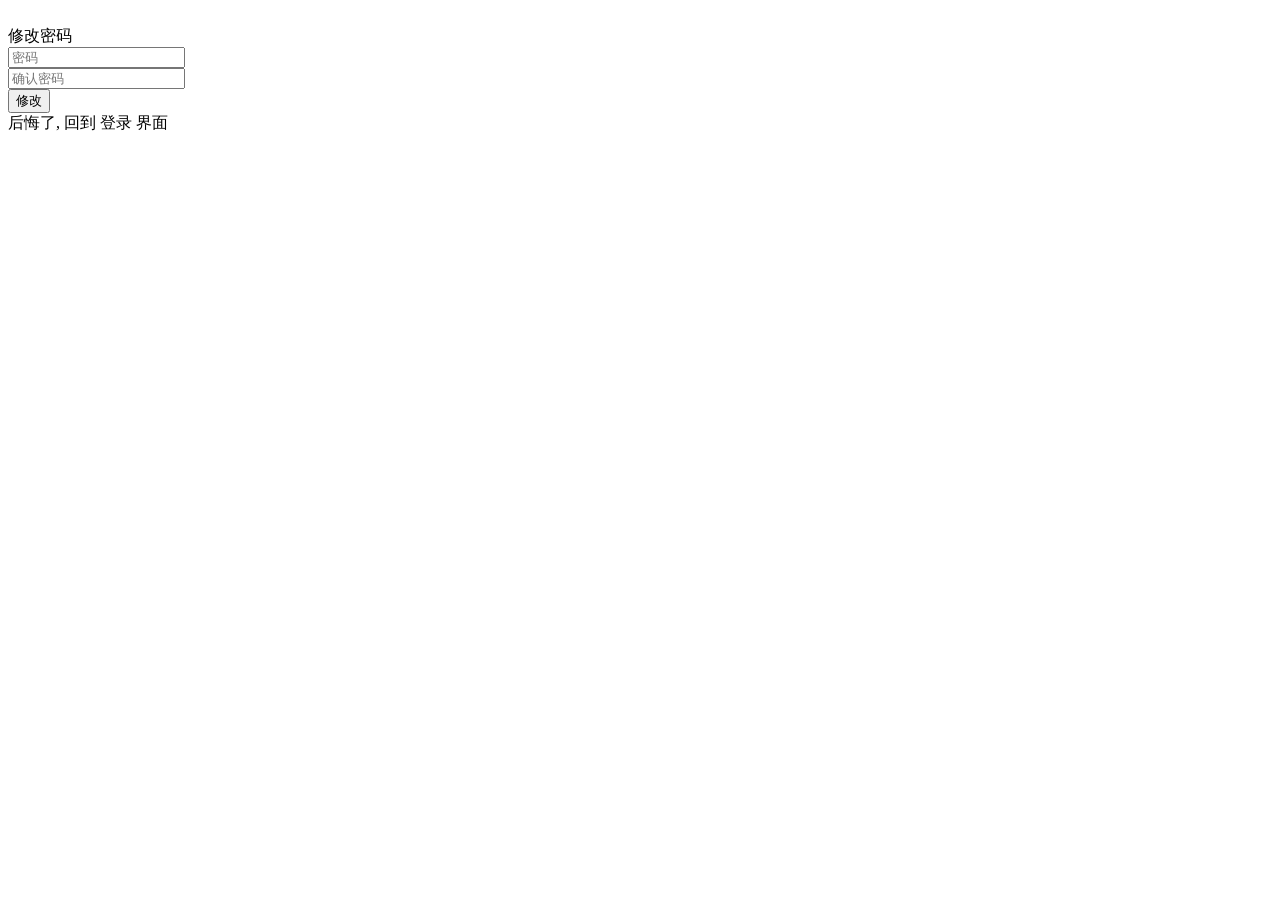
<file: src/main/resources/templates/changePassword.html>
<!doctype html>
<html lang="en" dir="ltr" xmlns:th="http://www.thymeleaf.org">
    <head>
        <meta charset="UTF-8">
        <meta name="viewport" content="width=device-width, initial-scale=1">
        <meta http-equiv="X-UA-Compatible" content="IE=edge">
        <meta name="msapplication-TileColor" content="#0061da">
        <meta name="theme-color" content="#1643a3">
        <meta name="apple-mobile-web-app-status-bar-style" content="black-translucent">
        <meta name="apple-mobile-web-app-capable" content="yes">
        <meta name="mobile-web-app-capable" content="yes">
        <meta name="HandheldFriendly" content="True">
        <meta name="MobileOptimized" content="320">
        <link rel="icon" th:href="favicon.ico" type="image/x-icon">
        <link rel="shortcut icon" type="image/x-icon" href="favicon.ico">

        <!-- Title -->
        <title>adminor – Clean & Modern Responsive Bootstrap 4 admin dashboard HTML5 Template.</title>

        <link rel="stylesheet" th:href="@{/assets/fonts/fonts/font-awesome.min.css}">

        <!-- Font Family -->
        <link th:href="@{https://fonts.googleapis.com/css?family=Lato:300,400,700,900}" rel="stylesheet">

        <!-- Sidemenu Css -->
        <link th:href="@{/assets/plugins/fullside-menu/css/style.css}" rel="stylesheet">
        <link th:href="@{/assets/plugins/fullside-menu/waves.min.css}" rel="stylesheet">

        <!-- Dashboard Css -->
        <link th:href="@{/assets/css/dashboard.css}" rel="stylesheet">

        <!-- c3.js Charts Plugin -->
        <link th:href="@{/assets/plugins/charts-c3/c3-chart.css}" rel="stylesheet">

        <!-- Custom scroll bar css-->
        <link th:href="@{/assets/plugins/scroll-bar/jquery.mCustomScrollbar.css}" rel="stylesheet">

        <!---Font icons-->
        <link th:href="@{/assets/css/icons.css}" rel="stylesheet">
        <link rel="stylesheet" th:href="@{/assets/plugins/sweet-alert/sweetalert.css}">
        <script th:src="@{/assets/plugins/sweet-alert/sweetalert.min.js}"></script>
        <!-- Dashboard js -->
        <script th:src="@{/assets/js/vendors/jquery-3.2.1.min.js}"></script>
        <script th:src="@{/assets/js/vendors/bootstrap.bundle.min.js}"></script>
        <script th:src="@{/assets/js/vendors/jquery.sparkline.min.js}"></script>
        <script th:src="@{/assets/js/vendors/selectize.min.js}"></script>
        <script th:src="@{/assets/js/vendors/selectize.min.js}"></script>
        <script th:src="@{/assets/js/vendors/circle-progress.min.js}"></script>
        <script th:src="@{/assets/plugins/rating/jquery.rating-stars.js}"></script>

        <!-- Fullside-menu Js-->
        <script th:src="@{/assets/plugins/fullside-menu/jquery.slimscroll.min.js}"></script>
        <script th:src="@{/assets/plugins/fullside-menu/waves.min.js}"></script>

        <!-- Custom scroll bar Js-->
        <script th:src="@{/assets/plugins/scroll-bar/jquery.mCustomScrollbar.concat.min.js}"></script>

        <!-- Custom Js-->
        <script th:src="@{/assets/js/custom.js}"></script>
        <script th:src="@{/assets/js/axios.js}"></script>
        <script th:src="@{/assets/js/md5.js}"></script>
    </head>

    <body>
        <script th:if="${changePasswordSuccess != null}">
            swal('修改密码成功，三秒后跳转到登录界面', '', 'success');
            setTimeout(function () {
                window.location.href = '/toLogin';
            }, 3000)
        </script>

        <script th:if="${changePasswordError != null}">
            swal('修改密码失败，请重试', '', 'error');
        </script>



        <div class="login-img">
            <div id="global-loader"></div>
            <div class="page">
                <div class="page-single">
                    <div class="container ">
                        <div class="row authentication">
                            <div class="col col-login mx-auto">
                                <div class="text-center mb-6">
                                    <img th:src="@{/assets/images/brand/logo.png}" class="h-8" alt="">
                                </div>
                                <form class="card" method="post" th:action="@{'/user/changePassword/' +${email}}" id="change-password-form">
                                    <div class="card-body p-6">
                                        <div class="text-center card-title">修改密码</div>
<!--                                        <input type="text" th:value="${email}" name="email">-->
                                        <div class="input-icon form-group">
											<span class="input-icon-addon search-icon">
												<i class="zmdi zmdi-lock"></i>
											</span>
                                            <input type="password" class="form-control mb-0" id="password"
                                                   name="password"
                                                   placeholder="密码">
                                        </div>
                                        <div class="input-icon form-group">
											<span class="input-icon-addon search-icon">
												<i class="zmdi zmdi-lock"></i>
											</span>
                                            <input type="password" class="form-control mb-0" id="checkPassword"
                                                   placeholder="确认密码">
                                        </div>
                                        <div class="form-footer">
                                            <button type="submit" class="btn btn-primary btn-block">修改
                                            </button>
                                        </div>
                                        <div class="text-center text-muted mt-3 ">
                                            后悔了, 回到 <a th:href="@{/toLogin}">登录</a> 界面
                                        </div>
                                    </div>
                                </form>
                            </div>
                        </div>
                    </div>
                </div>
            </div>
        </div>

        <script>
            // 密码是否符合正则校验
            let passwordChecked = false;
            let passwordElement = document.getElementById('password');
            passwordElement.onblur = function () {
                let passwordPattern = /^.*(?=.{6,})(?=.*\d)(?=.*[A-Z])(?=.*[a-z])(?=.*[!@#$%^&*? ]).*$/;
                if (!passwordPattern.test(passwordElement.value)) {
                    swal("密码不符合格式要求", "", "error");
                    // 防止用户第一次输入密码时可用 但是后续又改动为一个不可用的密码 必须将校验结果还原为false
                    passwordChecked = false;
                } else {
                    // 如果用户密码符合正则 那么将校验结果置为true 用于后续的表单提交前验证
                    passwordChecked = true;
                }
                console.log(passwordPattern.test(passwordPattern.value));
            }


            let changePasswordForm = document.getElementById('change-password-form');
            changePasswordForm.onsubmit = function () {
                let passwordElement = document.getElementById('password');
                let checkPasswordElement = document.getElementById('checkPassword');

                if (passwordElement.value === checkPasswordElement.value && passwordChecked) {
                    passwordElement.value = b64_md5(passwordElement.value);
                    checkPasswordElement.value = b64_md5(checkPasswordElement.value);
                    return true;
                }

                swal('两次密码输入不一致，请检查', '', 'error');
                passwordChecked = false;
                return false;
            }

        </script>


    </body>
</html>
</file>
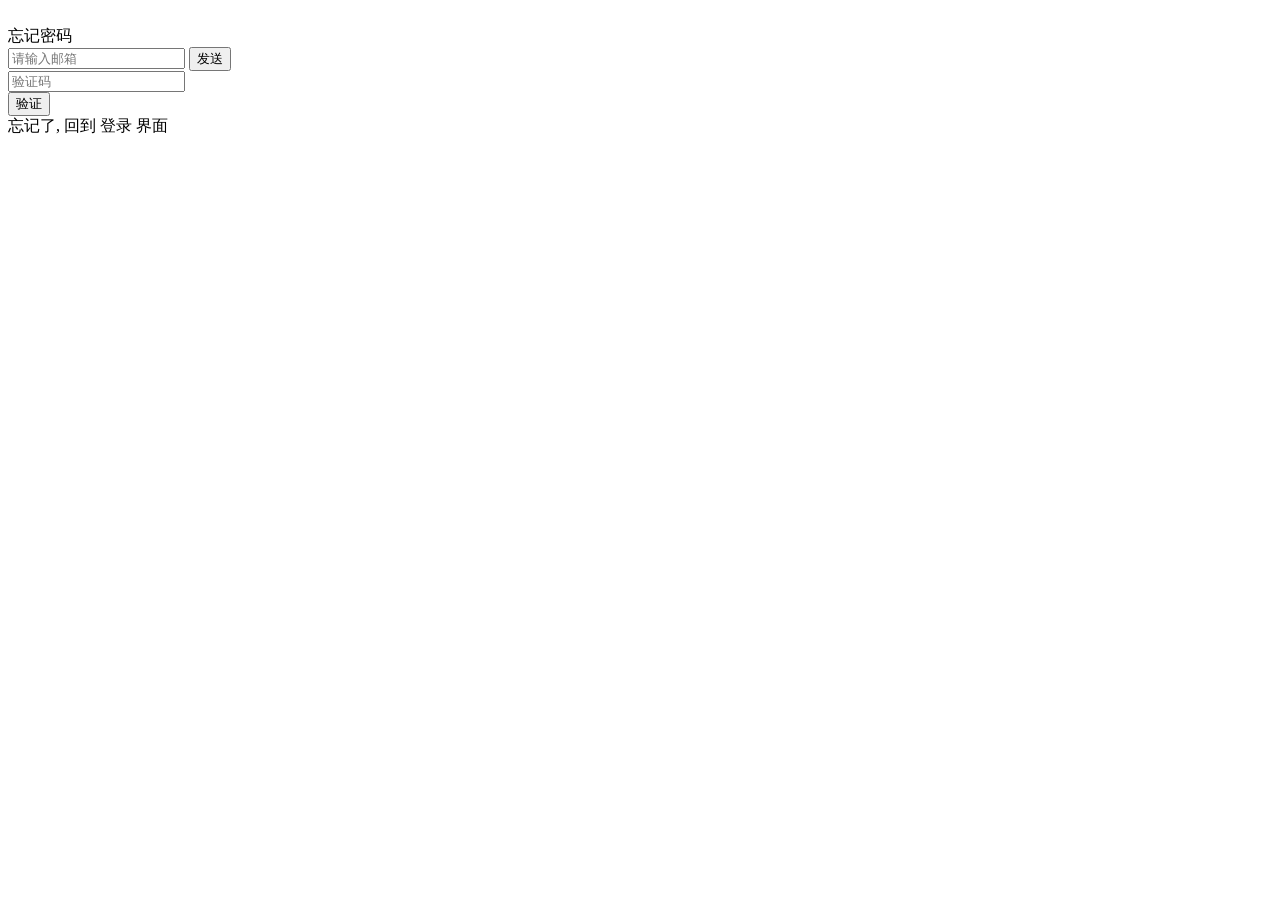
<file: src/main/resources/templates/forgetPassword.html>
<!doctype html>
<html lang="en" dir="ltr" xmlns:th="http://www.thymeleaf.org">
    <head>
        <meta charset="UTF-8">
        <meta name="viewport" content="width=device-width, initial-scale=1">
        <meta http-equiv="X-UA-Compatible" content="IE=edge">
        <meta name="msapplication-TileColor" content="#0061da">
        <meta name="theme-color" content="#1643a3">
        <meta name="apple-mobile-web-app-status-bar-style" content="black-translucent">
        <meta name="apple-mobile-web-app-capable" content="yes">
        <meta name="mobile-web-app-capable" content="yes">
        <meta name="HandheldFriendly" content="True">
        <meta name="MobileOptimized" content="320">
        <link rel="icon" th:href="favicon.ico" type="image/x-icon">
        <link rel="shortcut icon" type="image/x-icon" href="favicon.ico">

        <!-- Title -->
        <title>adminor – Clean & Modern Responsive Bootstrap 4 admin dashboard HTML5 Template.</title>

        <link rel="stylesheet" th:href="@{/assets/fonts/fonts/font-awesome.min.css}">

        <!-- Font Family -->
        <link th:href="@{https://fonts.googleapis.com/css?family=Lato:300,400,700,900}" rel="stylesheet">

        <!-- Sidemenu Css -->
        <link th:href="@{/assets/plugins/fullside-menu/css/style.css}" rel="stylesheet">
        <link th:href="@{/assets/plugins/fullside-menu/waves.min.css}" rel="stylesheet">

        <!-- Dashboard Css -->
        <link th:href="@{/assets/css/dashboard.css}" rel="stylesheet">

        <!-- c3.js Charts Plugin -->
        <link th:href="@{/assets/plugins/charts-c3/c3-chart.css}" rel="stylesheet">

        <!-- Custom scroll bar css-->
        <link th:href="@{/assets/plugins/scroll-bar/jquery.mCustomScrollbar.css}" rel="stylesheet">

        <!---Font icons-->
        <link th:href="@{/assets/css/icons.css}" rel="stylesheet">
        <link rel="stylesheet" th:href="@{/assets/plugins/sweet-alert/sweetalert.css}">
        <script th:src="@{/assets/plugins/sweet-alert/sweetalert.min.js}"></script>
        <!-- Dashboard js -->
        <script th:src="@{/assets/js/vendors/jquery-3.2.1.min.js}"></script>
        <script th:src="@{/assets/js/vendors/bootstrap.bundle.min.js}"></script>
        <script th:src="@{/assets/js/vendors/jquery.sparkline.min.js}"></script>
        <script th:src="@{/assets/js/vendors/selectize.min.js}"></script>
        <script th:src="@{/assets/js/vendors/selectize.min.js}"></script>
        <script th:src="@{/assets/js/vendors/circle-progress.min.js}"></script>
        <script th:src="@{/assets/plugins/rating/jquery.rating-stars.js}"></script>

        <!-- Fullside-menu Js-->
        <script th:src="@{/assets/plugins/fullside-menu/jquery.slimscroll.min.js}"></script>
        <script th:src="@{/assets/plugins/fullside-menu/waves.min.js}"></script>

        <!-- Custom scroll bar Js-->
        <script th:src="@{/assets/plugins/scroll-bar/jquery.mCustomScrollbar.concat.min.js}"></script>

        <!-- Custom Js-->
        <script th:src="@{/assets/js/custom.js}"></script>
        <script th:src="@{/assets/js/axios.js}"></script>
        <script th:src="@{/assets/js/md5.js}"></script>
    </head>

    <body>
        <div class="login-img">
            <div id="global-loader"></div>
            <div class="page">
                <div class="page-single">
                    <div class="container ">
                        <div class="row authentication">
                            <div class="col col-login mx-auto">
                                <div class="text-center mb-6">
                                    <img th:src="@{/assets/images/brand/logo.png}" class="h-8" alt="">
                                </div>
                                <form class="card" method="post">
                                    <div class="card-body p-6">
                                        <div class="text-center card-title">忘记密码</div>
                                        <div class="input-icon form-group">
                                            <div class="input-group">
                                                <span class="input-icon-addon search-icon input-group-prepend"
                                                      style="z-index: 100">
                                                    <i class="zmdi zmdi-email"></i>
                                                </span>
                                                <input type="text" class="form-control" placeholder="请输入邮箱"
                                                       id="email" name="email">
                                                <span class="input-group-append">
                                                    <button class="btn btn-primary" type="button"
                                                            id="send-button">发送</button>
                                                </span>
                                            </div>
                                        </div>
                                        <div class="input-icon form-group">
											<span class="input-icon-addon search-icon">
												<i class="ion-chatbubble"></i>
											</span>
                                            <input type="text" class="form-control" placeholder="验证码" id="code"
                                                   name="code">
                                        </div>
                                        <div class="form-footer">
                                            <button type="button" class="btn btn-primary btn-block" id="do-check">验证</button>
                                        </div>
                                        <div class="text-center text-muted mt-3 ">
                                            忘记了, 回到 <a th:href="@{/toLogin}">登录</a> 界面
                                        </div>
                                    </div>
                                </form>
                            </div>
                        </div>
                    </div>
                </div>
            </div>
        </div>

        <script>

            // 发送邮件
            // 当用户点击发送按钮时 axios异步让服务端向指定邮箱发送 邮件 并缓存 邮箱: 验证码 的kv对
            let emailInput = document.getElementById('email');
            let sendButton = document.getElementById('send-button');
            sendButton.onclick = function () {

                let emailPattern = /^[a-zA-Z0-9._%+-]+@[a-zA-Z0-9.-]+\.[a-zA-Z]{2,}$/;
                let checkedResult = emailPattern.test(emailInput.value);


                if (emailPattern.test(emailInput.value)) {
                    axios({
                        method: 'GET',
                        // 因为这个接口在注册时 使用 在修改密码时复用
                        // 注册时需要判断邮箱是否使用过 但是修改时 又必须是已存在的邮箱 所以为了区分到底是那儿个交互触发的该接口
                        // 我们多传了一个参数作为标志位 如果是1 代表是修改密码过来的 那么就不需要判断邮箱是否存在
                        // 如果是0 那么就是注册时过来的 判断正常进行
                        url: '/user/sendEmail/' + emailInput.value + '/1'
                    }).then(function (response) {
                        response.data.status === 'SUCCESS' ? swal(response.data.message, '', 'success') : swal(response.data.message, '', 'error');
                    });
                } else {
                    swal('邮箱格式不符合规则', '', 'error');
                }
            }


            // 校验验证码
            let doCheckElement = document.getElementById('do-check');
            let codeElement = document.getElementById('code');
            doCheckElement.onclick = function () {
                axios({
                    method: 'GET',
                    url: '/user/checkCode/' + codeElement.value + '/' + emailInput.value
                }).then(function (response) {
                    if (response.data.status === 'SUCCESS') {
                        // 验证成功之后怎么办
                        window.location.href = '/toChangePassword/' + emailInput.value;
                    } else {
                        // 验证失败之后怎么办
                    }
                })
            }


        </script>

    </body>
</html>
</file>
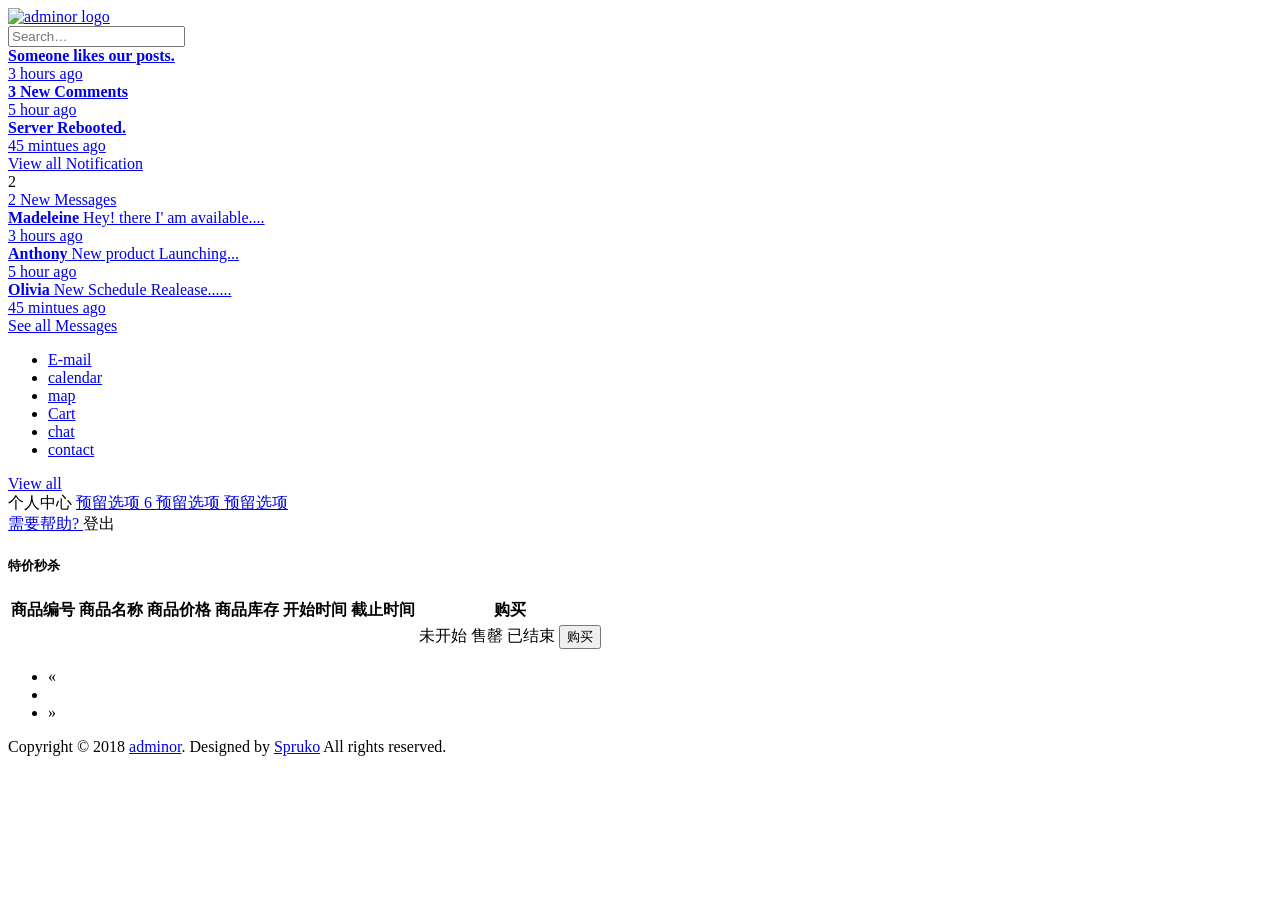
<file: src/main/resources/templates/home.html>
<!DOCTYPE html>
<html lang="en" xmlns:th="http://www.thymeleaf.org">
<head>
    <meta charset="UTF-8">
    <meta name="viewport" content="width=device-width, initial-scale=1">
    <meta http-equiv="X-UA-Compatible" content="IE=edge">
    <meta name="msapplication-TileColor" content="#0061da">
    <meta name="theme-color" content="#1643a3">
    <meta name="apple-mobile-web-app-status-bar-style" content="black-translucent">
    <meta name="apple-mobile-web-app-capable" content="yes">
    <meta name="mobile-web-app-capable" content="yes">
    <meta name="HandheldFriendly" content="True">
    <meta name="MobileOptimized" content="320">
    <link rel="icon" th:href="favicon.ico" type="image/x-icon">
    <link rel="shortcut icon" type="image/x-icon" href="favicon.ico">

    <!-- Title -->
    <title>adminor – Clean & Modern Responsive Bootstrap 4 admin dashboard HTML5 Template.</title>

    <link rel="stylesheet" th:href="@{/assets/fonts/fonts/font-awesome.min.css}">

    <!-- Font Family -->
    <link th:href="@{https://fonts.googleapis.com/cs?family=Lato:300,400,700,900}" rel="stylesheet">

    <!-- Sidemenu Css -->
    <link th:href="@{/assets/plugins/fullside-menu/css/style.css}" rel="stylesheet">
    <link th:href="@{/assets/plugins/fullside-menu/waves.min.css}" rel="stylesheet">

    <!-- Dashboard Css -->
    <link th:href="@{/assets/css/dashboard.css}" rel="stylesheet">

    <!-- c3.js Charts Plugin -->
    <link th:href="@{/assets/plugins/charts-c3/c3-chart.css}" rel="stylesheet">

    <!-- Custom scroll bar css-->
    <link th:href="@{/assets/plugins/scroll-bar/jquery.mCustomScrollbar.css}" rel="stylesheet">

    <!---Font icons-->
    <link th:href="@{/assets/css/icons.css}" rel="stylesheet">
    <link rel="stylesheet" th:href="@{/assets/plugins/sweet-alert/sweetalert.css}">
    <script th:src="@{/assets/plugins/sweet-alert/sweetalert.min.js}"></script>
    <!-- Dashboard js -->
    <script th:src="@{/assets/js/vendors/jquery-3.2.1.min.js}"></script>
    <script th:src="@{/assets/js/vendors/bootstrap.bundle.min.js}"></script>
    <script th:src="@{/assets/js/vendors/jquery.sparkline.min.js}"></script>
    <script th:src="@{/assets/js/vendors/selectize.min.js}"></script>
    <script th:src="@{/assets/js/vendors/selectize.min.js}"></script>
    <script th:src="@{/assets/js/vendors/circle-progress.min.js}"></script>
    <script th:src="@{/assets/plugins/rating/jquery.rating-stars.js}"></script>

    <!-- Fullside-menu Js-->
    <script th:src="@{/assets/plugins/fullside-menu/jquery.slimscroll.min.js}"></script>
    <script th:src="@{/assets/plugins/fullside-menu/waves.min.js}"></script>

    <!-- Custom scroll bar Js-->
    <script th:src="@{/assets/plugins/scroll-bar/jquery.mCustomScrollbar.concat.min.js}"></script>

    <!-- Custom Js-->
    <script th:src="@{/assets/js/custom.js}"></script>
    <script th:src="@{/assets/js/axios.js}"></script>
    <script th:src="@{/assets/js/md5.js}"></script>
</head>
<body>

<div id="global-loader"></div>
<div class="page">
    <div class="page-main">
        <div class="app-header1 header py-1 d-flex">
            <div class="container-fluid">
                <div class="d-flex">
                    <a class="header-brand" href="index-1.html">
                        <img th:src="@{/assets/images/brand/logo.png}" class="header-brand-img" alt="adminor logo">
                    </a>
                    <div class="d-flex order-lg-2 ml-auto header-right-icons header-search-icon">
                        <div class="p-2">
                            <form class="input-icon ">
                                <div class="input-icon-addon">
                                    <i class="fe fe-search"></i>
                                </div>
                                <input type="search" class="form-control header-search" placeholder="Search&hellip;" tabindex="1">
                            </form>
                        </div>

                        <div class="dropdown d-none d-md-flex">
                            <a class="nav-link icon full-screen-link nav-link-bg">
                                <i class="fa fa-expand" id="fullscreen-button"></i>
                            </a>
                        </div>

                        <div class="dropdown d-none d-md-flex">
                            <a class="nav-link icon" data-toggle="dropdown">
                                <i class="fa fa-bell-o"></i>
                                <span class="nav-unread bg-warning"></span>
                            </a>
                            <div class="dropdown-menu dropdown-menu-right dropdown-menu-arrow">
                                <a href="#" class="dropdown-item d-flex pb-3">
                                    <div class="notifyimg">
                                        <i class="fa fa-thumbs-o-up"></i>
                                    </div>
                                    <div>
                                        <strong>Someone likes our posts.</strong>
                                        <div class="small text-muted">3 hours ago</div>
                                    </div>
                                </a>
                                <a href="#" class="dropdown-item d-flex pb-3">
                                    <div class="notifyimg">
                                        <i class="fa fa-commenting-o"></i>
                                    </div>
                                    <div>
                                        <strong> 3 New Comments</strong>
                                        <div class="small text-muted">5  hour ago</div>
                                    </div>
                                </a>
                                <a href="#" class="dropdown-item d-flex pb-3">
                                    <div class="notifyimg">
                                        <i class="fa fa-cogs"></i>
                                    </div>
                                    <div>
                                        <strong> Server Rebooted.</strong>
                                        <div class="small text-muted">45 mintues ago</div>
                                    </div>
                                </a>
                                <div class="dropdown-divider"></div>
                                <a href="#" class="dropdown-item text-center">View all Notification</a>
                            </div>
                        </div>
                        <div class="dropdown d-none d-md-flex">
                            <a class="nav-link icon text-center" data-toggle="dropdown">
                                <i class="icon icon-speech"></i>
                                <span class=" nav-unread badge badge-info badge-pill">2</span>
                            </a>
                            <div class="dropdown-menu dropdown-menu-right dropdown-menu-arrow">
                                <a href="#" class="dropdown-item text-center">2 New Messages</a>
                                <div class="dropdown-divider"></div>
                                <a href="#" class="dropdown-item d-flex pb-3">
                                    <span class="avatar brround mr-3 align-self-center cover-image" data-image-src="assets/images/faces/male/41.jpg"></span>
                                    <div>
                                        <strong>Madeleine</strong> Hey! there I' am available....
                                        <div class="small text-muted">3 hours ago</div>
                                    </div>
                                </a>
                                <a href="#" class="dropdown-item d-flex pb-3">
                                    <span class="avatar brround mr-3 align-self-center cover-image" data-image-src="assets/images/faces/female/1.jpg"></span>
                                    <div>
                                        <strong>Anthony</strong> New product Launching...
                                        <div class="small text-muted">5  hour ago</div>
                                    </div>
                                </a>
                                <a href="#" class="dropdown-item d-flex pb-3">
                                    <span class="avatar brround mr-3 align-self-center cover-image" data-image-src="assets/images/faces/female/18.jpg"></span>
                                    <div>
                                        <strong>Olivia</strong> New Schedule Realease......
                                        <div class="small text-muted">45 mintues ago</div>
                                    </div>
                                </a>
                                <div class="dropdown-divider"></div>
                                <a href="#" class="dropdown-item text-center">See all Messages</a>
                            </div>
                        </div>
                        <div class="dropdown d-none d-md-flex ">
                            <a class="nav-link icon " data-toggle="dropdown">
                                <i class="fe fe-grid floating"></i>
                            </a>
                            <div class="dropdown-menu dropdown-menu-right dropdown-menu-arrow">
                                <ul class="drop-icon-wrap p-1">
                                    <li>
                                        <a href="email.html" class="drop-icon-item">
                                            <i class="fe fe-mail text-dark"></i>
                                            <span class="block"> E-mail</span>
                                        </a>
                                    </li>
                                    <li>
                                        <a href="calendar2.html" class="drop-icon-item">
                                            <i class="fe fe-calendar text-dark"></i>
                                            <span class="block">calendar</span>
                                        </a>
                                    </li>
                                    <li>
                                        <a href="maps.html" class="drop-icon-item">
                                            <i class="fe fe-map-pin text-dark"></i>
                                            <span class="block">map</span>
                                        </a>
                                    </li>
                                    <li>
                                        <a href="cart.html" class="drop-icon-item">
                                            <i class="fe fe-shopping-cart text-dark"></i>
                                            <span class="block">Cart</span>
                                        </a>
                                    </li>
                                    <li>
                                        <a href="chat.html" class="drop-icon-item">
                                            <i class="fe fe-message-square text-dark"></i>
                                            <span class="block">chat</span>
                                        </a>
                                    </li>
                                    <li>
                                        <a href="profile.html" class="drop-icon-item">
                                            <i class="fe fe-phone-outgoing text-dark"></i>
                                            <span class="block">contact</span>
                                        </a>
                                    </li>
                                </ul>
                                <div class="dropdown-divider"></div>
                                <a href="#" class="dropdown-item text-center">View all</a>
                            </div>
                        </div>
                        <div class="dropdown text-center selector">
                            <a href="#" class="nav-link leading-none" data-toggle="dropdown">
                                <span class="avatar avatar-sm brround" th:style="'background-image: url(' + ${loginUser.headImg} + ')'"></span>
                            </a>
                            <div class="dropdown-menu dropdown-menu-right dropdown-menu-arrow ">
                                <div class="text-center">
                                    <a href="#" class="dropdown-item text-center font-weight-sembold user" data-toggle="dropdown" th:text="${loginUser.username}"></a>
                                    <span class="text-center user-semi-title text-dark" th:text="${loginUser.email}"></span>
                                    <div class="dropdown-divider"></div>
                                </div>
                                <a class="dropdown-item" th:href="@{'/user/getLoginUserInfo'}">
                                    <i class="dropdown-icon mdi mdi-account-outline"></i> 个人中心
                                </a>
                                <a class="dropdown-item" href="#">
                                    <i class="dropdown-icon  mdi mdi-settings"></i> 预留选项
                                </a>
                                <a class="dropdown-item" href="#">
                                    <span class="float-right"><span class="badge badge-primary">6</span></span>
                                    <i class="dropdown-icon mdi  mdi-message-outline"></i> 预留选项
                                </a>
                                <a class="dropdown-item" href="#">
                                    <i class="dropdown-icon mdi mdi-comment-check-outline"></i> 预留选项
                                </a>
                                <div class="dropdown-divider"></div>
                                <a class="dropdown-item" href="#">
                                    <i class="dropdown-icon mdi mdi-compass-outline"></i> 需要帮助?
                                </a>
                                <a class="dropdown-item" th:href="@{'/user/logout'}">
                                    <i class="dropdown-icon mdi  mdi-logout-variant"></i> 登出
                                </a>
                            </div>
                        </div>
                    </div>
                </div>
            </div>
        </div>
        <div class="wrapper">
            <div class="col-lg-12 col-xl-8 col-md-12" >
                <div class="card ">
                    <div class="card-header">
                        <h5 class="card-title">特价秒杀</h5>
                    </div>
                    <div class="card-body">
                        <div class="table-responsive border-top">
                            <table class="table card-table table-striped table-vcenter">
                                <thead>
                                <tr>
                                    <th>商品编号</th>
                                    <th colspan="2">商品名称</th>
                                    <th>商品价格</th>
                                    <th>商品库存</th>
                                    <th>开始时间</th>
                                    <th>截止时间</th>
                                    <th>购买</th>
                                </tr>
                                </thead>
                                <tbody>
                                <tr th:each="goods : ${goodsSecondKillGoodsDTOList}">
                                    <td th:text="${goods.secondKillGoods.id}"></td>

                                    <td><span class="avatar brround" th:style="'background-image: url(' + ${goods.goods.img} + ')'"></span></td>
                                    <td th:text="${goods.goods.name}"></td>
                                    <td th:text="${goods.goods.price}"></td>
                                    <td th:text="${goods.secondKillGoods.inventory}"></td>
                                    <td th:text="${#dates.format(goods.secondKillGoods.startTime, 'yyyy-MM-dd HH:mm:ss')}"></td>
                                    <td th:text="${#dates.format(goods.secondKillGoods.endTime, 'yyyy-MM-dd HH:mm:ss')}"></td>
                                    <td>
                                        <span th:if="${goods.secondKillGoods.startTime > currentTime}" class="badge badge-warning">未开始</span>
                                        <span th:if="${goods.secondKillGoods.inventory <= 0}" class="badge badge-warning">售罄</span>
                                        <span th:if="${goods.secondKillGoods.endTime < currentTime}" class="badge badge-success">已结束</span>
                                        <button th:if="${(goods.secondKillGoods.endTime > currentTime) && (goods.secondKillGoods.startTime < currentTime)}" id="secondKillBtn" class="icon" type="button" th:attr="onclick='startTimedTask(' + ${goods.secondKillGoods.id} + ')'">购买</button>
                                    </td>

                                </tr>
                                </tbody>
                            </table>
                            <div class="pagination">
                                <ul class="pagination">
                                    <li th:classappend="${currentPage > 0 ? 'page-item' : 'page-item disabled'}">
                                        <a th:href="@{/admin/secondKillGoodsManagement(page=${currentPage - 1}, size=${size})}" class="page-link">&laquo;</a>
                                    </li>
                                    <li th:each="i : ${#numbers.sequence(0, totalPages - 1)}"
                                        th:classappend="${currentPage == i ? 'page-item active' : 'page-item'}">
                                        <a th:href="@{/admin/secondKillGoodsManagement(page=${i}, size=${size})}" class="page-link" th:text="${i + 1}"></a>
                                    </li>
                                    <li th:classappend="${currentPage < totalPages - 1 ? 'page-item' : 'page-item disabled'}">
                                        <a th:href="@{/admin/secondKillGoodsManagement(page=${currentPage + 1}, size=${size})}" class="page-link">&raquo;</a>
                                    </li>
                                </ul>
                            </div>
                        </div>
                    </div>
                </div>
            </div>
        </div>
    </div>

    <!--footer-->
    <footer class="footer">
        <div class="container">
            <div class="row align-items-center flex-row-reverse">
                <div class="col-md-12 col-sm-12 mt-3 mt-lg-0 text-center">
                    Copyright © 2018 <a href="http://www.17sucai.com/" title="17sucai">adminor</a>. Designed by <a href="#">Spruko</a> All rights reserved.
                </div>
            </div>
        </div>
    </footer>
    <!-- End Footer-->
</div>

<!-- Back to top -->
<a href="#top" id="back-to-top" style="display: inline;"><i class="fa fa-angle-up"></i></a>
<!--秒杀商品的函数-->
<script>
    function doSecondKill(secondKillGoodsId){
        axios({
            method: 'POST',
            url: '/goods/doSecondKill/' + secondKillGoodsId
        }).then(function (response) {
            if (response.data.status === 'SUCCESS') {
                swal(response.data.message, '', 'success');
            } else {
                swal(response.data.message, '', 'error');
            }
        })
    }
    // 定时器，定时扫描数据库里是否已经添加了订单
    function startTimedTask(secondKillGoodsId) {
        doSecondKill(secondKillGoodsId); // 立即执行的方法
        let pollingInterval = setInterval(function() {
            axios({
                method: 'POST',
                url: '/order/getOrder/' + secondKillGoodsId
            }).then(function (response) {
                if (response.data.status === 'SUCCESS') {
                    clearInterval(pollingInterval);
                    swal(response.data.message, '', 'success');
                } else {
                    swal(response.data.message, '', 'warning');
                }
            })
        }, 500); // 每0.5秒执行一次的方法
    }
</script>

</body>
</html>
</file>
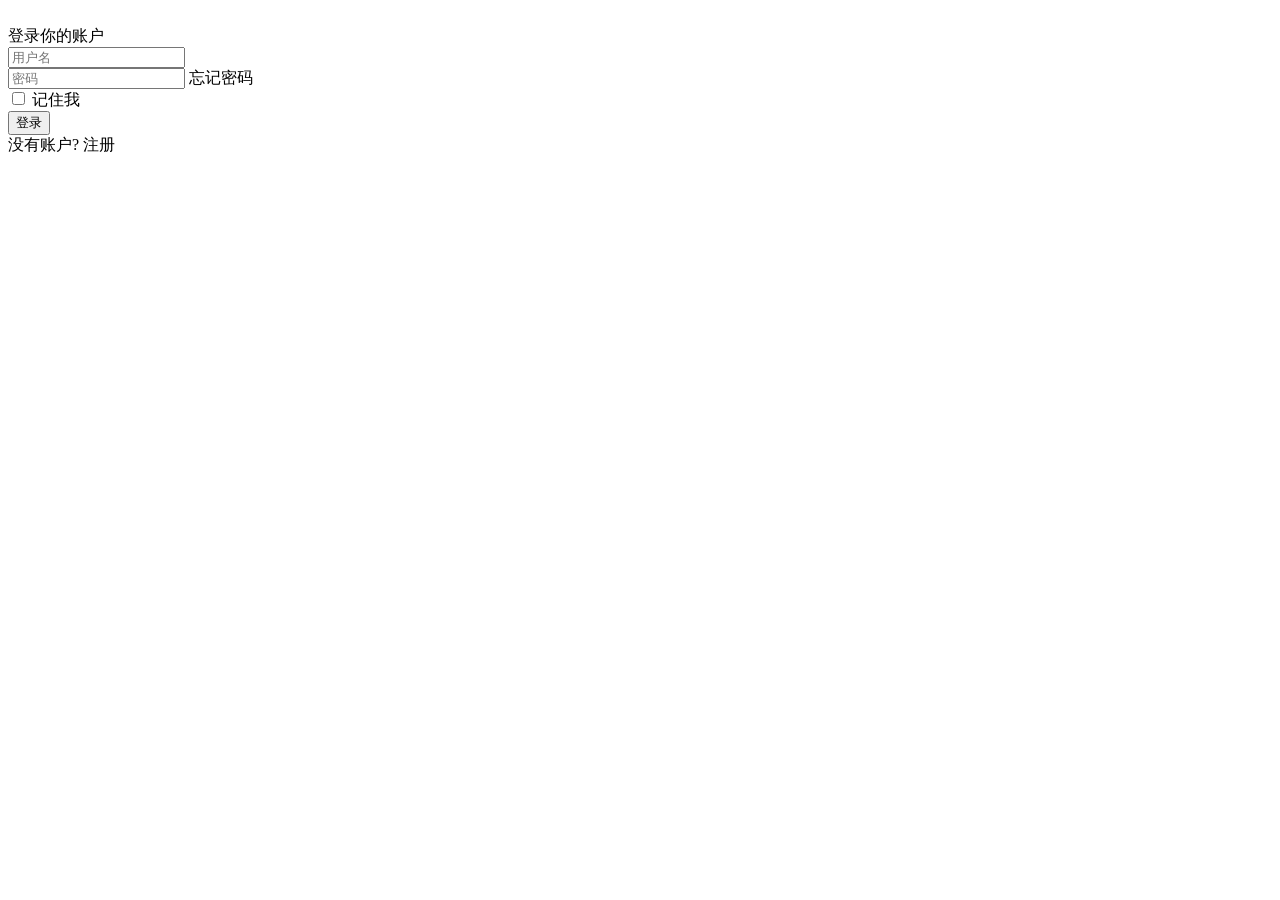
<file: src/main/resources/templates/login.html>
<!doctype html>
<html lang="en" dir="ltr" xmlns:th="http://www.thymeleaf.org">
    <head>
        <meta charset="UTF-8">
        <meta name="viewport" content="width=device-width, initial-scale=1">
        <meta http-equiv="X-UA-Compatible" content="IE=edge">
        <meta name="msapplication-TileColor" content="#0061da">
        <meta name="theme-color" content="#1643a3">
        <meta name="apple-mobile-web-app-status-bar-style" content="black-translucent">
        <meta name="apple-mobile-web-app-capable" content="yes">
        <meta name="mobile-web-app-capable" content="yes">
        <meta name="HandheldFriendly" content="True">
        <meta name="MobileOptimized" content="320">
        <link rel="icon" th:href="favicon.ico" type="image/x-icon">
        <link rel="shortcut icon" type="image/x-icon" href="favicon.ico">

        <!-- Title -->
        <title>adminor – Clean & Modern Responsive Bootstrap 4 admin dashboard HTML5 Template.</title>

        <link rel="stylesheet" th:href="@{/assets/fonts/fonts/font-awesome.min.css}">

        <!-- Font Family -->
        <link th:href="@{https://fonts.googleapis.com/css?family=Lato:300,400,700,900}" rel="stylesheet">

        <!-- Sidemenu Css -->
        <link th:href="@{/assets/plugins/fullside-menu/css/style.css}" rel="stylesheet">
        <link th:href="@{/assets/plugins/fullside-menu/waves.min.css}" rel="stylesheet">

        <!-- Dashboard Css -->
        <link th:href="@{/assets/css/dashboard.css}" rel="stylesheet">

        <!-- c3.js Charts Plugin -->
        <link th:href="@{/assets/plugins/charts-c3/c3-chart.css}" rel="stylesheet">

        <!-- Custom scroll bar css-->
        <link th:href="@{/assets/plugins/scroll-bar/jquery.mCustomScrollbar.css}" rel="stylesheet">

        <!---Font icons-->
        <link th:href="@{/assets/css/icons.css}" rel="stylesheet">
        <link rel="stylesheet" th:href="@{/assets/plugins/sweet-alert/sweetalert.css}">
        <script th:src="@{/assets/plugins/sweet-alert/sweetalert.min.js}"></script>
        <!-- Dashboard js -->
        <script th:src="@{/assets/js/vendors/jquery-3.2.1.min.js}"></script>
        <script th:src="@{/assets/js/vendors/bootstrap.bundle.min.js}"></script>
        <script th:src="@{/assets/js/vendors/jquery.sparkline.min.js}"></script>
        <script th:src="@{/assets/js/vendors/selectize.min.js}"></script>
        <script th:src="@{/assets/js/vendors/selectize.min.js}"></script>
        <script th:src="@{/assets/js/vendors/circle-progress.min.js}"></script>
        <script th:src="@{/assets/plugins/rating/jquery.rating-stars.js}"></script>

        <!-- Fullside-menu Js-->
        <script th:src="@{/assets/plugins/fullside-menu/jquery.slimscroll.min.js}"></script>
        <script th:src="@{/assets/plugins/fullside-menu/waves.min.js}"></script>

        <!-- Custom scroll bar Js-->
        <script th:src="@{/assets/plugins/scroll-bar/jquery.mCustomScrollbar.concat.min.js}"></script>

        <!-- Custom Js-->
        <script th:src="@{/assets/js/custom.js}"></script>
        <script th:src="@{/assets/js/axios.js}"></script>
        <script th:src="@{/assets/js/md5.js}"></script>
    </head>
    <body>
        <div class="login-img">
            <div id="global-loader"></div>
            <div class="page">
                <div class="page-single">
                    <div class="container">
                        <div class="row authentication">
                            <div class="col col-login mx-auto">
                                <div class="text-center mb-6">
                                    <img th:src="@{/assets/images/brand/logo.png}" class="h-8" alt="">
                                </div>
                                <form class="card" method="post" th:action="@{/user/doLogin}" id="login-form">
                                    <div class="card-body p-6 ">
                                        <div class="card-title text-center">登录你的账户</div>
                                        <div class="input-icon form-group wrap-input">
											<span class="input-icon-addon search-icon">
												<i class="mdi mdi-account"></i>
											</span>
                                            <input type="text" class="form-control" id="username" placeholder="用户名" name="username">
                                        </div>
                                        <div class="input-icon form-group wrap-input">
											<span class="input-icon-addon search-icon">
												<i class="zmdi zmdi-lock"></i>
											</span>
                                            <input type="password" class="form-control mb-0" id="password" placeholder="密码" name="password">
                                            <label class="form-label">
                                                <a th:href="@{/toForgetPassword}" class="float-right small">忘记密码</a>
                                            </label>
                                        </div>
                                        <div class="form-group mt-5">
                                            <label class="custom-control custom-checkbox">
                                                <input type="checkbox" class="custom-control-input">
                                                <span class="custom-control-label">记住我</span>
                                            </label>
                                        </div>
                                        <div class="form-footer">
                                            <button type="submit" class="btn btn-primary btn-block">登录</button>
                                        </div>
                                        <div class="text-center text-muted mt-3">
                                            没有账户? <a th:href="@{/toRegister}">注册</a>
                                        </div>
                                    </div>
                                </form>
                            </div>
                        </div>
                    </div>
                </div>
            </div>
        </div>
        <script th:if="${fail != null}">
            swal('用户名或者密码不正确, 请检查', '', 'error');
        </script>
        <script>
            let loginFormElement = document.getElementById('login-form');
            loginFormElement.onsubmit = function (){
                let passwordElement = document.getElementById('password');
                passwordElement.value = b64_md5(passwordElement.value);
                return true;
            }
        </script>
    </body>
</html>
</file>
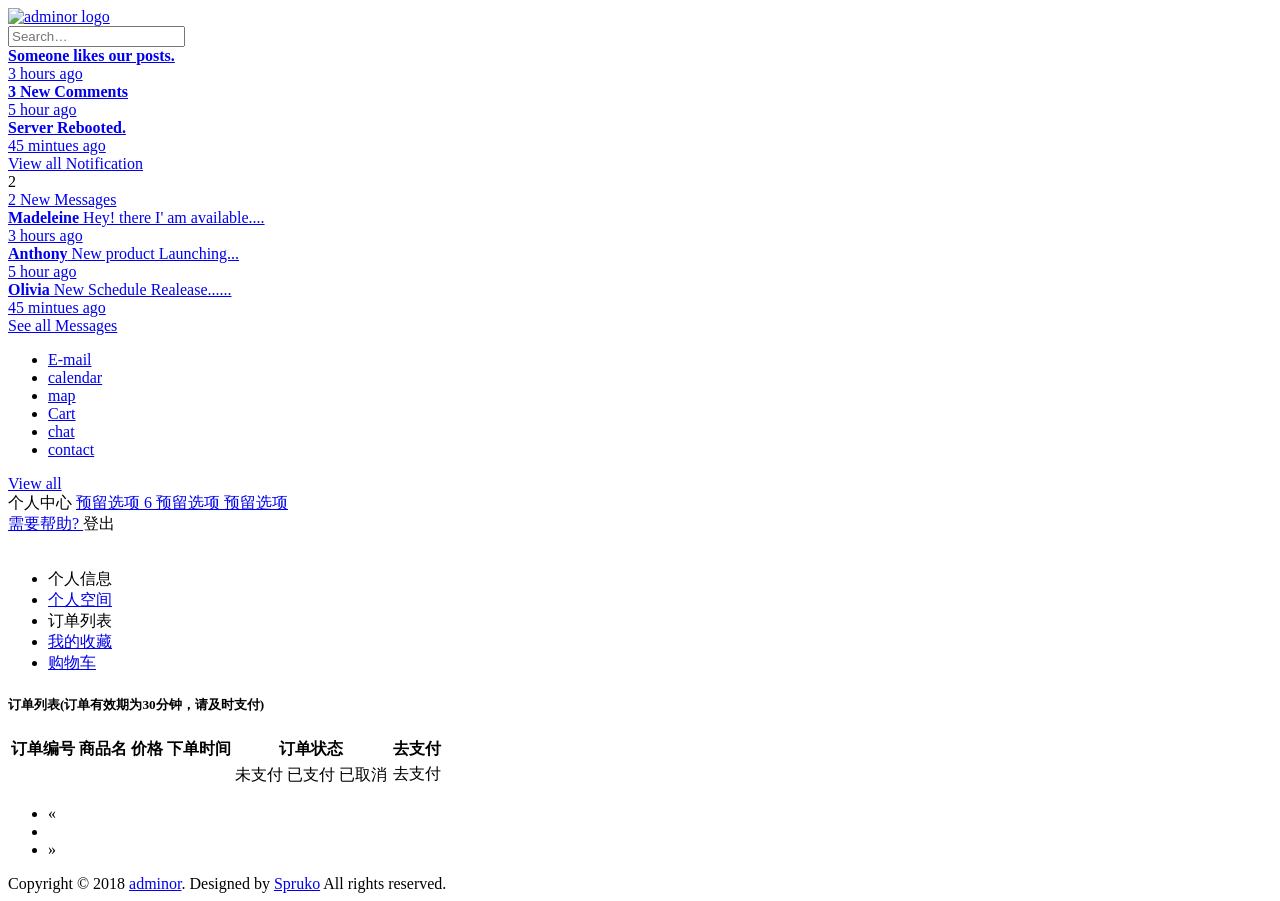
<file: src/main/resources/templates/order.html>
<!doctype html>
<html lang="en" dir="ltr" xmlns:th="http://www.thymeleaf.org" xmlns="">
<head>
    <meta charset="UTF-8">
    <meta name="viewport" content="width=device-width, initial-scale=1">
    <meta http-equiv="X-UA-Compatible" content="IE=edge">
    <meta name="msapplication-TileColor" content="#0061da">
    <meta name="theme-color" content="#1643a3">
    <meta name="apple-mobile-web-app-status-bar-style" content="black-translucent">
    <meta name="apple-mobile-web-app-capable" content="yes">
    <meta name="mobile-web-app-capable" content="yes">
    <meta name="HandheldFriendly" content="True">
    <meta name="MobileOptimized" content="320">
    <link rel="icon" href="favicon.ico" type="image/x-icon">
    <link rel="shortcut icon" type="image/x-icon" href="favicon.ico">

    <!-- Title -->
    <title>adminor – Clean & Modern Responsive Bootstrap 4 admin dashboard HTML5 Template.</title>
    <link rel="stylesheet" th:href="@{/assets/fonts/fonts/font-awesome.min.css}">

    <!-- Font Family -->
    <link th:href="@{https://fonts.googleapis.com/css?family=Lato:300,400,700,900}" rel="stylesheet">

    <!-- Sidemenu Css -->
    <link th:href="@{/assets/plugins/fullside-menu/css/style.css}" rel="stylesheet">
    <link th:href="@{/assets/plugins/fullside-menu/waves.min.css}" rel="stylesheet">

    <!-- Dashboard Css -->
    <link th:href="@{/assets/css/dashboard.css}" rel="stylesheet">

    <!-- c3.js Charts Plugin -->
    <link th:href="@{/assets/plugins/charts-c3/c3-chart.css}" rel="stylesheet">

    <!-- Custom scroll bar css-->
    <link th:href="@{/assets/plugins/scroll-bar/jquery.mCustomScrollbar.css}" rel="stylesheet">

    <!---Font icons-->
    <link th:href="@{/assets/css/icons.css}" rel="stylesheet">
    <link rel="stylesheet" th:href="@{/assets/plugins/sweet-alert/sweetalert.css}">
    <script th:src="@{/assets/plugins/sweet-alert/sweetalert.min.js}"></script>
    <!-- Dashboard js -->
    <script th:src="@{/assets/js/vendors/jquery-3.2.1.min.js}"></script>
    <script th:src="@{/assets/js/vendors/bootstrap.bundle.min.js}"></script>
    <script th:src="@{/assets/js/vendors/jquery.sparkline.min.js}"></script>
    <script th:src="@{/assets/js/vendors/selectize.min.js}"></script>
    <script th:src="@{/assets/js/vendors/selectize.min.js}"></script>
    <script th:src="@{/assets/js/vendors/circle-progress.min.js}"></script>
    <script th:src="@{/assets/plugins/rating/jquery.rating-stars.js}"></script>

    <!-- Fullside-menu Js-->
    <script th:src="@{/assets/plugins/fullside-menu/jquery.slimscroll.min.js}"></script>
    <script th:src="@{/assets/plugins/fullside-menu/waves.min.js}"></script>

    <!-- Custom scroll bar Js-->
    <script th:src="@{/assets/plugins/scroll-bar/jquery.mCustomScrollbar.concat.min.js}"></script>

    <!-- Custom Js-->
    <script th:src="@{/assets/js/custom.js}"></script>
    <script th:src="@{/assets/js/axios.js}"></script>
    <script th:src="@{/assets/js/md5.js}"></script>

    <!--dropzone的js和css文件 用于文件上传-->
    <link th:href="@{/assets/plugins/dropzone/dropzone.css}" rel="stylesheet">
    <script th:src="@{/assets/plugins/dropzone/dropzone.js}"></script>

    <script th:src="@{/assets/js/spark-md5.js}"></script>
    <script th:src="@{/assets/js/bootstrap.bundle.min.js}"></script>
    <link th:href="@{/assets/css/bootstrap.css}"/>

</head>
<body class="">
<div id="global-loader"></div>
<div class="page">
    <div class="page-main">
        <div class="app-header1 header py-1 d-flex">
            <div class="container-fluid">
                <div class="d-flex">
                    <a class="header-brand" href="index-1.html">
                        <img th:src="@{/assets/images/brand/logo.png}" class="header-brand-img"
                             alt="adminor logo">
                    </a>
                    <div class="menu-toggle-button">
                        <a class="nav-link wave-effect" href="#" id="sidebarCollapse">
                            <span class="fa fa-bars"></span>
                        </a>
                    </div>
                    <div class="d-flex order-lg-2 ml-auto header-right-icons header-search-icon">
                        <div class="p-2">
                            <form class="input-icon ">
                                <div class="input-icon-addon">
                                    <i class="fe fe-search"></i>
                                </div>
                                <input type="search" class="form-control header-search"
                                       placeholder="Search&hellip;" tabindex="1">
                            </form>
                        </div>

                        <div class="dropdown d-none d-md-flex">
                            <a class="nav-link icon full-screen-link nav-link-bg">
                                <i class="fa fa-expand" id="fullscreen-button"></i>
                            </a>
                        </div>

                        <div class="dropdown d-none d-md-flex">
                            <a class="nav-link icon" data-toggle="dropdown">
                                <i class="fa fa-bell-o"></i>
                                <span class="nav-unread bg-warning"></span>
                            </a>
                            <div class="dropdown-menu dropdown-menu-right dropdown-menu-arrow">
                                <a href="#" class="dropdown-item d-flex pb-3">
                                    <div class="notifyimg">
                                        <i class="fa fa-thumbs-o-up"></i>
                                    </div>
                                    <div>
                                        <strong>Someone likes our posts.</strong>
                                        <div class="small text-muted">3 hours ago</div>
                                    </div>
                                </a>
                                <a href="#" class="dropdown-item d-flex pb-3">
                                    <div class="notifyimg">
                                        <i class="fa fa-commenting-o"></i>
                                    </div>
                                    <div>
                                        <strong> 3 New Comments</strong>
                                        <div class="small text-muted">5 hour ago</div>
                                    </div>
                                </a>
                                <a href="#" class="dropdown-item d-flex pb-3">
                                    <div class="notifyimg">
                                        <i class="fa fa-cogs"></i>
                                    </div>
                                    <div>
                                        <strong> Server Rebooted.</strong>
                                        <div class="small text-muted">45 mintues ago</div>
                                    </div>
                                </a>
                                <div class="dropdown-divider"></div>
                                <a href="#" class="dropdown-item text-center">View all Notification</a>
                            </div>
                        </div>
                        <div class="dropdown d-none d-md-flex">
                            <a class="nav-link icon text-center" data-toggle="dropdown">
                                <i class="icon icon-speech"></i>
                                <span class=" nav-unread badge badge-info badge-pill">2</span>
                            </a>
                            <div class="dropdown-menu dropdown-menu-right dropdown-menu-arrow">
                                <a href="#" class="dropdown-item text-center">2 New Messages</a>
                                <div class="dropdown-divider"></div>
                                <a href="#" class="dropdown-item d-flex pb-3">
                                            <span class="avatar brround mr-3 align-self-center cover-image"
                                                  data-image-src="assets/images/faces/male/41.jpg"></span>
                                    <div>
                                        <strong>Madeleine</strong> Hey! there I' am available....
                                        <div class="small text-muted">3 hours ago</div>
                                    </div>
                                </a>
                                <a href="#" class="dropdown-item d-flex pb-3">
                                            <span class="avatar brround mr-3 align-self-center cover-image"
                                                  data-image-src="assets/images/faces/female/1.jpg"></span>
                                    <div>
                                        <strong>Anthony</strong> New product Launching...
                                        <div class="small text-muted">5 hour ago</div>
                                    </div>
                                </a>
                                <a href="#" class="dropdown-item d-flex pb-3">
                                            <span class="avatar brround mr-3 align-self-center cover-image"
                                                  data-image-src="assets/images/faces/female/18.jpg"></span>
                                    <div>
                                        <strong>Olivia</strong> New Schedule Realease......
                                        <div class="small text-muted">45 mintues ago</div>
                                    </div>
                                </a>
                                <div class="dropdown-divider"></div>
                                <a href="#" class="dropdown-item text-center">See all Messages</a>
                            </div>
                        </div>
                        <div class="dropdown d-none d-md-flex ">
                            <a class="nav-link icon " data-toggle="dropdown">
                                <i class="fe fe-grid floating"></i>
                            </a>
                            <div class="dropdown-menu dropdown-menu-right dropdown-menu-arrow">
                                <ul class="drop-icon-wrap p-1">
                                    <li>
                                        <a href="email.html" class="drop-icon-item">
                                            <i class="fe fe-mail text-dark"></i>
                                            <span class="block"> E-mail</span>
                                        </a>
                                    </li>
                                    <li>
                                        <a href="calendar2.html" class="drop-icon-item">
                                            <i class="fe fe-calendar text-dark"></i>
                                            <span class="block">calendar</span>
                                        </a>
                                    </li>
                                    <li>
                                        <a href="maps.html" class="drop-icon-item">
                                            <i class="fe fe-map-pin text-dark"></i>
                                            <span class="block">map</span>
                                        </a>
                                    </li>
                                    <li>
                                        <a href="cart.html" class="drop-icon-item">
                                            <i class="fe fe-shopping-cart text-dark"></i>
                                            <span class="block">Cart</span>
                                        </a>
                                    </li>
                                    <li>
                                        <a href="chat.html" class="drop-icon-item">
                                            <i class="fe fe-message-square text-dark"></i>
                                            <span class="block">chat</span>
                                        </a>
                                    </li>
                                    <li>
                                        <a href="profile.html" class="drop-icon-item">
                                            <i class="fe fe-phone-outgoing text-dark"></i>
                                            <span class="block">contact</span>
                                        </a>
                                    </li>
                                </ul>
                                <div class="dropdown-divider"></div>
                                <a href="#" class="dropdown-item text-center">View all</a>
                            </div>
                        </div>
                        <div class="dropdown text-center selector">
                            <a href="#" class="nav-link leading-none" data-toggle="dropdown">
                                        <span id="head_img_1" class="avatar avatar-sm brround"
                                              th:style="'background-image: url(' + ${loginUser.headImg} + ')'"></span>
                            </a>
                            <div class="dropdown-menu dropdown-menu-right dropdown-menu-arrow ">
                                <div class="text-center">
                                    <a href="#" class="dropdown-item text-center font-weight-sembold user"
                                       data-toggle="dropdown" th:text="${loginUser.username}"></a>
                                    <span class="text-center user-semi-title text-dark"
                                          th:text="${loginUser.email}"></span>
                                    <div class="dropdown-divider"></div>
                                </div>
                                <a class="dropdown-item" th:href="@{'/user/getLoginUserInfo'}">
                                    <i class="dropdown-icon mdi mdi-account-outline"></i> 个人中心
                                </a>
                                <a class="dropdown-item" href="#">
                                    <i class="dropdown-icon  mdi mdi-settings"></i> 预留选项
                                </a>
                                <a class="dropdown-item" href="#">
                                    <span class="float-right"><span class="badge badge-primary">6</span></span>
                                    <i class="dropdown-icon mdi  mdi-message-outline"></i> 预留选项
                                </a>
                                <a class="dropdown-item" href="#">
                                    <i class="dropdown-icon mdi mdi-comment-check-outline"></i> 预留选项
                                </a>
                                <div class="dropdown-divider"></div>
                                <a class="dropdown-item" href="#">
                                    <i class="dropdown-icon mdi mdi-compass-outline"></i> 需要帮助?
                                </a>
                                <a class="dropdown-item" th:href="@{/user/logout}">
                                    <i class="dropdown-icon mdi  mdi-logout-variant"></i> 登出
                                </a>
                            </div>
                        </div>
                    </div>
                </div>
            </div>
        </div>
        <div class="wrapper">
            <!-- Sidebar Holder -->
            <nav id="sidebar" class="nav-sidebar">
                <ul class="list-unstyled components" id="accordion">
                    <div class="user-profile">
                        <div class="dropdown user-pro-body">
                            <div>
                                <!-- <img th:src="@{${session.loginUser.headImg}}" alt="user-img" class="img-circle">-->
                                <span class="avatar avatar-sm brround"
                                      th:style="'background-image: url(' + ${loginUser.headImg} + ')'"></span>
                            </div>
                            <div class="mb-2"><a href="#" class="" data-toggle="" aria-haspopup="true"
                                                 aria-expanded="false"> <span class="font-weight-semibold"
                                                                              th:text="${loginUser.username}"></span>
                            </a>
                                <br><span class="text-gray" th:text="${loginUser.email}"></span>
                            </div>
                        </div>
                    </div>

                    <li class="">
                        <a th:href="@{'/user/getLoginUserInfo'}" class="wave-effect">
                            <i class="fa fa-desktop mr-2"></i> 个人信息
                        </a>
                    </li>
                    <li class="">
                        <a href="#Apps" class="wave-effect">
                            <i class="fa fa-snowflake-o mr-2"></i> 个人空间
                        </a>
                    </li>
                    <li>
                        <a th:href="@{/order/myOrder}" class="wave-effect">
                            <i class="fa fa-area-chart mr-2"></i> 订单列表
                        </a>
                    </li>
                    <!--                    <li class="">-->
                    <!--                        <a href="#Uielements" class="wave-effect">-->
                    <!--                            <i class="mdi mdi-buffer mr-2"></i> 观看历史-->
                    <!--                        </a>-->

                    <!--                    </li>-->
                    <li class="">
                        <a href="#Uidesign" class="wave-effect">
                            <i class="fa fa-tachometer mr-2"></i> 我的收藏
                        </a>

                    </li>
                    <li>
                        <a href="widgets.html" class="wave-effect">
                            <i class="fa fa-cubes mr-2"></i> 购物车
                        </a>
                    </li>
                    <!--                    <li class="">-->
                    <!--                        <a href="#pages" class="wave-effect">-->
                    <!--                            <i class="mdi mdi-file mr-2"></i> 成为创作者-->
                    <!--                        </a>-->

                    <!--                    </li>-->
                    <!--                    <li class="">-->
                    <!--                        <a href="#Forms" class="wave-effect">-->
                    <!--                            <i class="mdi mdi-arrange-send-backward mr-2"></i> 视频投稿-->
                    <!--                        </a>-->

                    <!--                    </li>-->
                    <!--                    <li class="">-->
                    <!--                        <a href="#Submenu1" class="wave-effect">-->
                    <!--                            <i class="fa fa-calendar mr-2"></i> 稿件管理-->
                    <!--                        </a>-->

                    <!--                    </li>-->
                    <!--                    <li class="">-->
                    <!--                        <a href="#Icons" class="wave-effect">-->
                    <!--                            <i class="fa fa-bandcamp mr-2"></i> 创作中心-->
                    <!--                        </a>-->
                    <!--                    </li>-->
                </ul>
            </nav>
            <div class="col-lg-12 col-xl-8 col-md-12">
                <div class="card ">
                    <div class="card-header">
                        <h5 class="card-title">订单列表(订单有效期为30分钟，请及时支付)</h5>
                    </div>
                    <div class="card-body">
                        <div class="table-responsive">
                            <table class="table table-striped card-table table-condensed mt-0 table-nowrap border">
                                <thead>
                                <tr>
                                    <th>订单编号</th>
                                    <th>商品名</th>
                                    <th>价格</th>
                                    <th>下单时间</th>
                                    <th>订单状态</th>
                                    <th>去支付</th>
                                </tr>
                                </thead>
                                <tbody>
                                <tr th:each="orderGoodsDTO : ${orderDTOList}">
                                    <td th:text="${orderGoodsDTO.order.id}"></td>
                                    <td th:text="${orderGoodsDTO.goods.name}"></td>
                                    <td th:text="${orderGoodsDTO.goods.price}"></td>
                                    <td th:text="${#dates.format(orderGoodsDTO.order.createTime, 'yyyy-MM-dd HH:mm:ss')}"></td>
                                    <td>
                                        <span th:if="${orderGoodsDTO.order.status == 0}" class="badge badge-primary">未支付</span>
                                        <span th:if="${orderGoodsDTO.order.status == 1}" class="badge badge-success">已支付</span>
                                        <span th:if="${orderGoodsDTO.order.status == 2}" class="badge badge-warning">已取消</span>

<!--                                        <input type="hidden" th:value="${orderGoodsDTO.order.user.id}" th:id="'orderUser-' + ${orderGoodsDTO.order.id}">-->
<!--                                        <input type="hidden" th:value="${orderGoodsDTO.order.user.username}" th:id="'orderUser-' + ${orderGoodsDTO.order.id}">-->
<!--                                        <input type="hidden" th:value="${orderGoodsDTO.order.user.updateTime}" th:id="'orderUser-' + ${orderGoodsDTO.order.id}">-->
<!--                                        <input type="hidden" th:value="${orderGoodsDTO.order.user.id}" th:id="'orderUser-' + ${orderGoodsDTO.order.id}">-->
<!--                                        <input type="hidden" th:value="${orderGoodsDTO.order.user.id}" th:id="'orderUser-' + ${orderGoodsDTO.order.id}">-->
<!--                                        <input type="hidden" th:value="${orderGoodsDTO.order.user.id}" th:id="'orderUser-' + ${orderGoodsDTO.order.id}">-->
<!--                                        <input type="hidden" th:value="${orderGoodsDTO.order.user.id}" th:id="'orderUser-' + ${orderGoodsDTO.order.id}">-->
<!--                                        <input type="hidden" th:value="${orderGoodsDTO.order.user.id}" th:id="'orderUser-' + ${orderGoodsDTO.order.id}">-->
<!--                                        <input type="hidden" th:value="${orderGoodsDTO.order.user}" th:id="'orderUser-' + ${orderGoodsDTO.order.id}">-->
                                        <input type="hidden" th:value="${orderGoodsDTO.order.createTime}" th:id="'orderCreateTime-' + ${orderGoodsDTO.order.id}">
                                        <input type="hidden" th:value="${orderGoodsDTO.order.goodsId}" th:id="'orderGoodsId-' + ${orderGoodsDTO.order.id}">
                                        <input type="hidden" th:value="${jsonUser}" th:id="'orderUser-' + ${orderGoodsDTO.order.id}">
                                        <input type="hidden" th:value="${orderGoodsDTO.order.payTime}" th:id="'orderPayTime-' + ${orderGoodsDTO.order.id}">
                                        <input type="hidden" th:value="${orderGoodsDTO.order.status}" th:id="'orderStatus-' + ${orderGoodsDTO.order.id}">
                                        <script src="">
                                            let user = document.getElementById('orderUser-522184');
                                            console.log('user:' + user);
                                            let createTime = document.getElementById('orderCreateTime-522184');
                                            console.log('createTime:' +createTime);
                                        </script>
                                    </td>
                                    <td>
                                        <option th:if="${orderGoodsDTO.order.status == 0}" th:attr="onclick='doPay(' + ${orderGoodsDTO.order.id} + ')'">去支付</option>
                                    </td>
                                </tr>
                                </tbody>
                            </table>
                            <div class="pagination">
                                <ul class="pagination">
                                    <li th:classappend="${currentPage > 0 ? 'page-item' : 'page-item disabled'}">
                                        <a th:href="@{/order/myOrder(page=${currentPage - 1}, size=${size})}" class="page-link">&laquo;</a>
                                    </li>
                                    <li th:each="i : ${#numbers.sequence(0, totalPages - 1)}"
                                        th:classappend="${currentPage == i ? 'page-item active' : 'page-item'}">
                                        <a th:href="@{/order/myOrder(page=${i}, size=${size})}" class="page-link" th:text="${i + 1}"></a>
                                    </li>
                                    <li th:classappend="${currentPage < totalPages - 1 ? 'page-item' : 'page-item disabled'}">
                                        <a th:href="@{/order/myOrder(page=${currentPage + 1}, size=${size})}" class="page-link">&raquo;</a>
                                    </li>
                                </ul>
                            </div>

                        </div>
                    </div>
                </div>
            </div>




        </div>
    </div>

    <!--footer-->
    <footer class="footer">
        <div class="container">
            <div class="row align-items-center flex-row-reverse">
                <div class="col-lg-12 col-sm-12 mt-3 mt-lg-0 text-center">
                    Copyright © 2018 <a href="http://www.bootstrapmb.com/" title="bootstrapmb">adminor</a>.
                    Designed by <a href="#">Spruko</a> All rights reserved.
                </div>
            </div>
        </div>
    </footer>
    <!-- End Footer-->
</div>

<!-- Back to top -->
<a href="#top" id="back-to-top" style="display: inline;"><i class="fa fa-angle-up"></i></a>

<script>
function doPay(orderId){
    let orderUser = document.getElementById('orderUser-' + orderId);
    let orderGoodsId = document.getElementById('orderGoodsId-' + orderId);
    let orderStatus = document.getElementById('orderStatus-' + orderId);
    let orderPayTime = document.getElementById('orderPayTime-' + orderId);
    let orderCreateTime = document.getElementById('orderCreateTime-' + orderId);
    let order = {
        id: orderId,
        user: orderUser.value,
        goodsId: orderGoodsId.value,
        status: orderStatus.value,
        orderCreateTime: orderCreateTime.value,
        orderPayTIme: orderPayTime.value
    };
    axios({
        method: 'POST',
        url: '/order/doPay',
        data: order
    }).then(function (response) {
        if (response.data.status === 'SUCCESS') {
            swal(response.data.message, '', 'success');
        } else {
            swal(response.data.message, '', 'error');
        }
        location.href = '/order/myOrder';
    })
}
</script>


</body>
</html>
</file>
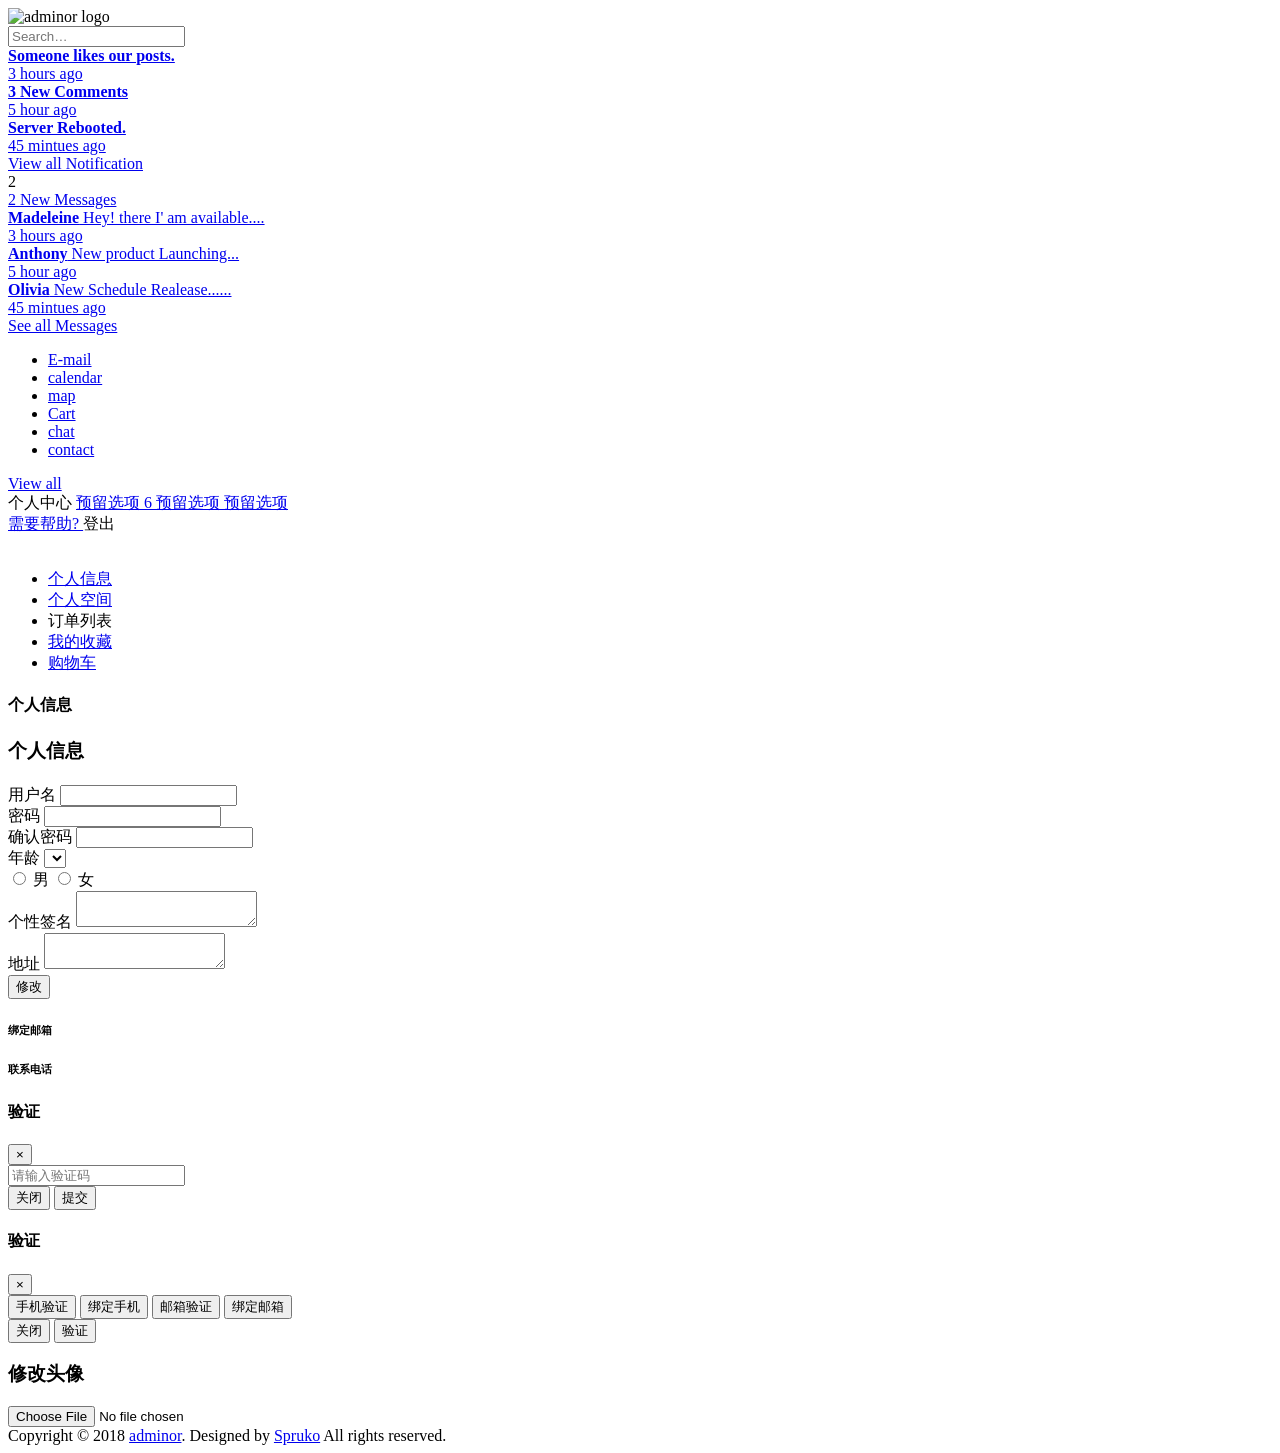
<file: src/main/resources/templates/personalCenter.html>
<!doctype html>
<html lang="en" dir="ltr" xmlns:th="http://www.thymeleaf.org">
<head>
    <meta charset="UTF-8">
    <meta name="viewport" content="width=device-width, initial-scale=1">
    <meta http-equiv="X-UA-Compatible" content="IE=edge">
    <meta name="msapplication-TileColor" content="#0061da">
    <meta name="theme-color" content="#1643a3">
    <meta name="apple-mobile-web-app-status-bar-style" content="black-translucent">
    <meta name="apple-mobile-web-app-capable" content="yes">
    <meta name="mobile-web-app-capable" content="yes">
    <meta name="HandheldFriendly" content="True">
    <meta name="MobileOptimized" content="320">
    <link rel="icon" href="favicon.ico" type="image/x-icon">
    <link rel="shortcut icon" type="image/x-icon" href="favicon.ico">

    <!-- Title -->
    <title>adminor – Clean & Modern Responsive Bootstrap 4 admin dashboard HTML5 Template.</title>
    <link rel="stylesheet" th:href="@{/assets/fonts/fonts/font-awesome.min.css}">

    <!-- Font Family -->
    <link th:href="@{https://fonts.googleapis.com/css?family=Lato:300,400,700,900}" rel="stylesheet">

    <!-- Sidemenu Css -->
    <link th:href="@{/assets/plugins/fullside-menu/css/style.css}" rel="stylesheet">
    <link th:href="@{/assets/plugins/fullside-menu/waves.min.css}" rel="stylesheet">

    <!-- Dashboard Css -->
    <link th:href="@{/assets/css/dashboard.css}" rel="stylesheet">

    <!-- c3.js Charts Plugin -->
    <link th:href="@{/assets/plugins/charts-c3/c3-chart.css}" rel="stylesheet">

    <!-- Custom scroll bar css-->
    <link th:href="@{/assets/plugins/scroll-bar/jquery.mCustomScrollbar.css}" rel="stylesheet">

    <!---Font icons-->
    <link th:href="@{/assets/css/icons.css}" rel="stylesheet">
    <link rel="stylesheet" th:href="@{/assets/plugins/sweet-alert/sweetalert.css}">
    <script th:src="@{/assets/plugins/sweet-alert/sweetalert.min.js}"></script>
    <!-- Dashboard js -->
    <script th:src="@{/assets/js/vendors/jquery-3.2.1.min.js}"></script>
    <script th:src="@{/assets/js/vendors/bootstrap.bundle.min.js}"></script>
    <script th:src="@{/assets/js/vendors/jquery.sparkline.min.js}"></script>
    <script th:src="@{/assets/js/vendors/selectize.min.js}"></script>
    <script th:src="@{/assets/js/vendors/selectize.min.js}"></script>
    <script th:src="@{/assets/js/vendors/circle-progress.min.js}"></script>
    <script th:src="@{/assets/plugins/rating/jquery.rating-stars.js}"></script>

    <!-- Fullside-menu Js-->
    <script th:src="@{/assets/plugins/fullside-menu/jquery.slimscroll.min.js}"></script>
    <script th:src="@{/assets/plugins/fullside-menu/waves.min.js}"></script>

    <!-- Custom scroll bar Js-->
    <script th:src="@{/assets/plugins/scroll-bar/jquery.mCustomScrollbar.concat.min.js}"></script>

    <!-- Custom Js-->
    <script th:src="@{/assets/js/custom.js}"></script>
    <script th:src="@{/assets/js/axios.js}"></script>
    <script th:src="@{/assets/js/md5.js}"></script>

    <!--dropzone的js和css文件 用于文件上传-->
    <link th:href="@{/assets/plugins/dropzone/dropzone.css}" rel="stylesheet">
    <script th:src="@{/assets/plugins/dropzone/dropzone.js}"></script>

    <script th:src="@{/assets/js/spark-md5.js}"></script>
    <script th:src="@{/assets/js/bootstrap.bundle.min.js}"></script>
    <link th:href="@{/assets/css/bootstrap.css}"/>

</head>
<body class="">
<div id="global-loader"></div>
<div class="page">
    <div class="page-main">
        <div class="app-header1 header py-1 d-flex">
            <div class="container-fluid">
                <div class="d-flex">
                    <a class="header-brand" th:href="@{/toHome}">
                        <img th:src="@{/assets/images/brand/logo.png}" class="header-brand-img"
                             alt="adminor logo">
                    </a>
                    <div class="menu-toggle-button">
                        <a class="nav-link wave-effect" href="#" id="sidebarCollapse">
                            <span class="fa fa-bars"></span>
                        </a>
                    </div>
                    <div class="d-flex order-lg-2 ml-auto header-right-icons header-search-icon">
                        <div class="p-2">
                            <form class="input-icon ">
                                <div class="input-icon-addon">
                                    <i class="fe fe-search"></i>
                                </div>
                                <input type="search" class="form-control header-search"
                                       placeholder="Search&hellip;" tabindex="1">
                            </form>
                        </div>

                        <div class="dropdown d-none d-md-flex">
                            <a class="nav-link icon full-screen-link nav-link-bg">
                                <i class="fa fa-expand" id="fullscreen-button"></i>
                            </a>
                        </div>

                        <div class="dropdown d-none d-md-flex">
                            <a class="nav-link icon" data-toggle="dropdown">
                                <i class="fa fa-bell-o"></i>
                                <span class="nav-unread bg-warning"></span>
                            </a>
                            <div class="dropdown-menu dropdown-menu-right dropdown-menu-arrow">
                                <a href="#" class="dropdown-item d-flex pb-3">
                                    <div class="notifyimg">
                                        <i class="fa fa-thumbs-o-up"></i>
                                    </div>
                                    <div>
                                        <strong>Someone likes our posts.</strong>
                                        <div class="small text-muted">3 hours ago</div>
                                    </div>
                                </a>
                                <a href="#" class="dropdown-item d-flex pb-3">
                                    <div class="notifyimg">
                                        <i class="fa fa-commenting-o"></i>
                                    </div>
                                    <div>
                                        <strong> 3 New Comments</strong>
                                        <div class="small text-muted">5 hour ago</div>
                                    </div>
                                </a>
                                <a href="#" class="dropdown-item d-flex pb-3">
                                    <div class="notifyimg">
                                        <i class="fa fa-cogs"></i>
                                    </div>
                                    <div>
                                        <strong> Server Rebooted.</strong>
                                        <div class="small text-muted">45 mintues ago</div>
                                    </div>
                                </a>
                                <div class="dropdown-divider"></div>
                                <a href="#" class="dropdown-item text-center">View all Notification</a>
                            </div>
                        </div>
                        <div class="dropdown d-none d-md-flex">
                            <a class="nav-link icon text-center" data-toggle="dropdown">
                                <i class="icon icon-speech"></i>
                                <span class=" nav-unread badge badge-info badge-pill">2</span>
                            </a>
                            <div class="dropdown-menu dropdown-menu-right dropdown-menu-arrow">
                                <a href="#" class="dropdown-item text-center">2 New Messages</a>
                                <div class="dropdown-divider"></div>
                                <a href="#" class="dropdown-item d-flex pb-3">
                                            <span class="avatar brround mr-3 align-self-center cover-image"
                                                  data-image-src="assets/images/faces/male/41.jpg"></span>
                                    <div>
                                        <strong>Madeleine</strong> Hey! there I' am available....
                                        <div class="small text-muted">3 hours ago</div>
                                    </div>
                                </a>
                                <a href="#" class="dropdown-item d-flex pb-3">
                                            <span class="avatar brround mr-3 align-self-center cover-image"
                                                  data-image-src="assets/images/faces/female/1.jpg"></span>
                                    <div>
                                        <strong>Anthony</strong> New product Launching...
                                        <div class="small text-muted">5 hour ago</div>
                                    </div>
                                </a>
                                <a href="#" class="dropdown-item d-flex pb-3">
                                            <span class="avatar brround mr-3 align-self-center cover-image"
                                                  data-image-src="assets/images/faces/female/18.jpg"></span>
                                    <div>
                                        <strong>Olivia</strong> New Schedule Realease......
                                        <div class="small text-muted">45 mintues ago</div>
                                    </div>
                                </a>
                                <div class="dropdown-divider"></div>
                                <a href="#" class="dropdown-item text-center">See all Messages</a>
                            </div>
                        </div>
                        <div class="dropdown d-none d-md-flex ">
                            <a class="nav-link icon " data-toggle="dropdown">
                                <i class="fe fe-grid floating"></i>
                            </a>
                            <div class="dropdown-menu dropdown-menu-right dropdown-menu-arrow">
                                <ul class="drop-icon-wrap p-1">
                                    <li>
                                        <a href="email.html" class="drop-icon-item">
                                            <i class="fe fe-mail text-dark"></i>
                                            <span class="block"> E-mail</span>
                                        </a>
                                    </li>
                                    <li>
                                        <a href="calendar2.html" class="drop-icon-item">
                                            <i class="fe fe-calendar text-dark"></i>
                                            <span class="block">calendar</span>
                                        </a>
                                    </li>
                                    <li>
                                        <a href="maps.html" class="drop-icon-item">
                                            <i class="fe fe-map-pin text-dark"></i>
                                            <span class="block">map</span>
                                        </a>
                                    </li>
                                    <li>
                                        <a href="cart.html" class="drop-icon-item">
                                            <i class="fe fe-shopping-cart text-dark"></i>
                                            <span class="block">Cart</span>
                                        </a>
                                    </li>
                                    <li>
                                        <a href="chat.html" class="drop-icon-item">
                                            <i class="fe fe-message-square text-dark"></i>
                                            <span class="block">chat</span>
                                        </a>
                                    </li>
                                    <li>
                                        <a href="profile.html" class="drop-icon-item">
                                            <i class="fe fe-phone-outgoing text-dark"></i>
                                            <span class="block">contact</span>
                                        </a>
                                    </li>
                                </ul>
                                <div class="dropdown-divider"></div>
                                <a href="#" class="dropdown-item text-center">View all</a>
                            </div>
                        </div>
                        <div class="dropdown text-center selector">
                            <a href="#" class="nav-link leading-none" data-toggle="dropdown">
                                        <span id="head_img_1" class="avatar avatar-sm brround"
                                              th:style="'background-image: url(' + ${loginUser.headImg} + ')'"></span>
                            </a>
                            <div class="dropdown-menu dropdown-menu-right dropdown-menu-arrow ">
                                <div class="text-center">
                                    <a href="#" class="dropdown-item text-center font-weight-sembold user"
                                       data-toggle="dropdown" th:text="${loginUser.username}"></a>
                                    <span class="text-center user-semi-title text-dark"
                                          th:text="${loginUser.email}"></span>
                                    <div class="dropdown-divider"></div>
                                </div>
                                <a class="dropdown-item" th:href="@{'/user/getLoginUserInfo'}">
                                    <i class="dropdown-icon mdi mdi-account-outline"></i> 个人中心
                                </a>
                                <a class="dropdown-item" href="#">
                                    <i class="dropdown-icon  mdi mdi-settings"></i> 预留选项
                                </a>
                                <a class="dropdown-item" href="#">
                                    <span class="float-right"><span class="badge badge-primary">6</span></span>
                                    <i class="dropdown-icon mdi  mdi-message-outline"></i> 预留选项
                                </a>
                                <a class="dropdown-item" href="#">
                                    <i class="dropdown-icon mdi mdi-comment-check-outline"></i> 预留选项
                                </a>
                                <div class="dropdown-divider"></div>
                                <a class="dropdown-item" href="#">
                                    <i class="dropdown-icon mdi mdi-compass-outline"></i> 需要帮助?
                                </a>
                                <a class="dropdown-item" th:href="@{/user/logout}">
                                    <i class="dropdown-icon mdi  mdi-logout-variant"></i> 登出
                                </a>
                            </div>
                        </div>
                    </div>
                </div>
            </div>
        </div>
        <div class="wrapper">
            <!-- Sidebar Holder -->
            <nav id="sidebar" class="nav-sidebar">
                <ul class="list-unstyled components" id="accordion">
                    <div class="user-profile">
                        <div class="dropdown user-pro-body">
                            <div>
                                <!-- <img th:src="@{${session.loginUser.headImg}}" alt="user-img" class="img-circle">-->
                                <span class="avatar avatar-sm brround"
                                      th:style="'background-image: url(' + ${loginUser.headImg} + ')'"></span>
                            </div>
                            <div class="mb-2"><a href="#" class="" data-toggle="" aria-haspopup="true"
                                                 aria-expanded="false"> <span class="font-weight-semibold"
                                                                              th:text="${loginUser.username}"></span>
                            </a>
                                <br><span class="text-gray" th:text="${loginUser.email}"></span>
                            </div>
                        </div>
                    </div>

                    <li class="">
                        <a href="#homeSubmenu" class="wave-effect">
                            <i class="fa fa-desktop mr-2"></i> 个人信息
                        </a>
                    </li>
                    <li class="">
                        <a href="#Apps" class="wave-effect">
                            <i class="fa fa-snowflake-o mr-2"></i> 个人空间
                        </a>
                    </li>
                    <li>
                        <a th:href="@{/order/myOrder}" class="wave-effect">
                            <i class="fa fa-area-chart mr-2"></i> 订单列表
                        </a>
                    </li>
                    <li class="">
                        <a href="#Uidesign" class="wave-effect">
                            <i class="fa fa-tachometer mr-2"></i> 我的收藏
                        </a>

                    </li>
                    <li>
                        <a href="widgets.html" class="wave-effect">
                            <i class="fa fa-cubes mr-2"></i> 购物车
                        </a>
                    </li>
                </ul>
            </nav>
            <div class="content-area">
                <div class="page-header">
                    <h4 class="page-title">个人信息</h4>
                </div>
                <div class="row row-deck">
                    <div class="col-lg-6">
                        <div class="card">
                            <div class="card-header">
                                <h3 class="card-title">个人信息</h3>
                            </div>
                            <div class="card-body p-4 bg-primary text-white">
                                <form>
                                    <div class="row text-center">
                                        <div class="col-12">
                                                    <span class="avatar avatar-sm brround"
                                                          th:style="'background-image: url(' + ${loginUser.headImg} + ')'"></span>
                                        </div>
                                        <div class="col-12">
                                            <h4 class="mb-1 mt-2 " th:text="${loginUser.username}"></h4>
                                            <p class="mb-0" th:text="${loginUser.email}"></p>
                                        </div>
                                    </div>
                                </form>
                            </div>
                            <!-- 个人信息修改的card-->
                            <div class="card-body">
                                <div class="form-group">
                                    <label class="form-label">用户名</label>
                                    <input type="text" class="form-control" name="example-text-input"
                                           th:value="${loginUser.username}" id="username">
                                    <input type="hidden" th:value="${loginUser.username}" id="usernameOriginal">
                                    <input type="hidden" th:value="${loginUser.id}" id="id">
                                </div>
                                <div class="form-group">
                                    <label class="form-label">密码</label>
                                    <input type="password" class="form-control" name="password" id="password">
                                </div>
                                <div class="form-group">
                                    <label class="form-label">确认密码</label>
                                    <input type="password" class="form-control" name="password"
                                           id="passwordChecked">
                                </div>
                                <!--
                                    下拉框是通过 option标签上的selected属性 来标注当前选项是默认被选中的
                                    session.loginUser.age
                                -->
                                <div class="form-group">
                                    <label class="form-label">年龄</label>
                                    <select name="age" class="form-control custom-select" id="age">
                                        <option th:each="age:${ageList}" th:text="${age}" th:value="${age}"
                                                th:selected="${age == loginUser.age}"></option>
                                    </select>
                                    <input type="hidden" th:value="${loginUser.age}" id="ageOriginal">
                                </div>
                                <div class="form-group">
                                    <!--单选框是根据 input type=radio标签上是否存在 checked属性 决定是否被选中-->
                                    <label class="custom-control custom-radio">
                                        <input type="radio" class="custom-control-input" name="sex"
                                               value="男" th:checked="${loginUser.sex == '男'}">
                                        <span class="custom-control-label">男</span>
                                    </label>
                                    <label class="custom-control custom-radio">
                                        <input type="radio" class="custom-control-input" name="sex"
                                               value="女" th:checked="${loginUser.sex == '女'}">
                                        <span class="custom-control-label">女</span>
                                    </label>
                                    <input type="hidden" th:value="${loginUser.sex}" id="sexOriginal">
                                </div>
                                <div class="form-group">
                                    <label class="form-label">个性签名</label>
                                    <textarea class="form-control" rows="2" th:text="${loginUser.description}"
                                              id="description"></textarea>
                                    <input type="hidden" th:value="${loginUser.description}"
                                           id="descriptionOriginal">
                                </div>
                                <div class="form-group">
                                    <label class="form-label">地址</label>
                                    <textarea class="form-control" rows="2" th:text="${loginUser.address}"
                                              id="address"></textarea>
                                    <input type="hidden" th:value="${loginUser.address}"
                                           id="addressOriginal">
                                </div>

                                <div class="form-footer">
                                    <button class="btn btn-secondary btn-block" id="updateBtn">修改</button>
                                </div>
                                </form>

                                <h6 class="card-title font-weight-bold"></h6>
                                <p class="card-text">
                                <div class="media-list">
                                    <!-- media -->
                                    <div class="media" data-toggle="modal" data-target="#updateEmailAndPhone">
                                        <div class="mediaicon bg-secondary">
                                            <i class="fa fa-envelope-o" aria-hidden="true"></i>
                                        </div>
                                        <div class="media-body ml-5" data-toggle="modal" data-target="#myModal">
                                            <h6 class="mediafont text-dark mb-0">绑定邮箱</h6>
                                            <a id="user_email" class="d-block" href="#"
                                               th:text="${loginUser.email}"></a>
                                        </div>
                                        <!-- media-body -->
                                    </div>
                                    <!-- media -->
                                    <div class="media" data-toggle="modal" data-target="#updateEmailAndPhone">
                                        <div class="mediaicon bg-info">
                                            <i class="fa fa-twitter" aria-hidden="true"></i>
                                        </div>
                                        <div class="media-body ml-5">
                                            <h6 class="mediafont text-dark mb-0">联系电话</h6><a class="d-block"
                                                                                                 href="#"
                                                                                                 th:text="${loginUser.phoneNum}"></a>
                                        </div>
                                        <!-- media-body -->
                                    </div>
                                    <!-- media -->
                                </div>




                                <div class="modal fade" id="check_code" tabindex="-1" role="dialog"
                                     aria-labelledby="myModalLabel">
                                    <div class="modal-dialog" role="document">
                                        <div class="modal-content">
                                            <div class="modal-header">
                                                <h4 class="modal-title">验证</h4>
                                                <button type="button" class="close" data-dismiss="modal"
                                                        aria-label="Close"><span
                                                        aria-hidden="true">&times;</span></button>
                                            </div>
                                            <div id="modal_body_2" class="modal-body" disabled>
                                                <form class="card" method="post" id="login-form">
                                                    <div class="card-body p-6 ">
                                                        <div class="input-icon form-group wrap-input">
                                                                    <span class="input-icon-addon search-icon">
                                                                        <i class="mdi mdi-account"></i>
                                                                    </span>
                                                            <input type="text" class="form-control"
                                                                   placeholder="请输入验证码" name="username">
                                                        </div>

                                                        <div class="form-footer">
                                                            <button type="button" class="btn btn-default"
                                                                    data-dismiss="modal">关闭
                                                            </button>
                                                            <button id="do_check_code" type="button"
                                                                    class="btn btn-primary btn-block">提交
                                                            </button>
                                                        </div>
                                                    </div>
                                                </form>
                                            </div>
                                        </div>
                                    </div>
                                </div>

                                <!-- Modal -->
                                <div class="modal fade" id="updateEmailAndPhone" tabindex="-1" role="dialog"
                                     aria-labelledby="myModalLabel">
                                    <div class="modal-dialog" role="document">
                                        <div class="modal-content">
                                            <div class="modal-header">
                                                <h4 class="modal-title" id="myModalLabel">验证</h4>
                                                <button type="button" class="close" data-dismiss="modal"
                                                        aria-label="Close"><span
                                                        aria-hidden="true">&times;</span></button>
                                            </div>
                                            <div id="modal_body_1" class="modal-body">
                                                <button th:if="${loginUser.phoneNum != null}" type="button"
                                                        class="btn btn-warning">手机验证
                                                </button>
                                                <button th:unless="${loginUser.phoneNum != null}"
                                                        type="button" class="btn btn-default">绑定手机
                                                </button>
                                                <button th:if="${loginUser.email != null}" type="button"
                                                        class="btn btn-warning" id="email_check">邮箱验证
                                                </button>
                                                <button th:unless="${loginUser.email != null}" type="button"
                                                        class="btn btn-default">绑定邮箱
                                                </button>
                                            </div>
                                            <div class="modal-footer">
                                                <button type="button" class="btn btn-default"
                                                        data-dismiss="modal">关闭
                                                </button>
                                                <button type="button" class="btn btn-primary">验证</button>
                                            </div>
                                        </div>
                                    </div>
                                </div>
                            </div>
                        </div>
                        <!--                                <div class="card">-->
                        <!--                                    <div class="card-body">-->
                        <!--                                        -->

                        <!--                                    </div>-->
                        <!--                                </div>-->
                    </div>

                    <!--修改头像的表单-->
                    <div class="col-6">
                        <form enctype="multipart/form-data" class="dropzone card" id="myHeadImgDropzone">
                            <div class="card-header">
                                <h3 class="card-title">修改头像</h3>
                            </div>
                            <input type="file" name="headImg" class="btn btn-secondary btn-block"/>
                        </form>
                        <!-- 头像上传 dropzone 配置-->
                        <script>
                            let md5File = null;
                            // "myHeadImgDropzone" 是那个 HTML 元素的 ID
                            // 这里的id不是驼峰格式，是以`-`为分隔，如 id="my-awesome-dropzone"
                            // {
                            //     属性名称: 属性值,
                            //     属性名称: 属性值,
                            //     属性名称: 属性值,
                            //     属性名称: 属性值
                            // }
                            // 上传前 先行发送一次xhr请求 将文件的md5值计算出来 并发送给服务端 让服务端检查是否存在 如果存在那么不进行后续的上传 直接返回这个文件的相关信息
                            // 如果服务端不存在 我们进行发送 同时将计算出来的md5值 随着文件一起给到服务端 让服务端除了存储文件外 还要记录这个文件的md5值
                            Dropzone.options.myHeadImgDropzone = {
                                method: 'POST', // 使用的请求方法是
                                url: '/user/headImgUpload', // 文件上传的路径是
                                paramName: "headImg", // 这个要和input type=file标签的name属性一致
                                maxFilesize: 100, // 最大文件大小 100MB 可能是高清图
                                success: function (file, response) { // 上传成功的回调函数
                                    location.href = '/user/getLoginUserInfo';
                                },
                                // file代表当前要上传的文件 done代表一个函数名称 如果我们调用done() 就代表执行上传 如果我们调用done('tips') 拒绝上传并且给用户一个提示
                                accept: function (file, done) {
                                    let fileReader = new FileReader();
                                    // 读文件是 异步的读取
                                    fileReader.readAsBinaryString(file);
                                    // 该事件是 fileReader读取文件 完成自动触发的事件
                                    fileReader.onload = function (e) {
                                        // 获取文件内容的 字节数组的字符串内容
                                        let fileContent = e.target.result;
                                        // 对文件内容进行MD5
                                        let hashBinary = SparkMD5.hashBinary(fileContent);
                                        // 提取成一个共有变量 方便我们后续发送文件时 携带MD5值
                                        md5File = hashBinary;
                                        // 校验服务端是否缓存有这个MD5值
                                        axios({
                                            method: 'POST',
                                            url: '/file/checkFileMD5/' + hashBinary
                                        }).then(function (response) {
                                            console.log(response.data);
                                            if (response.data.status === 'FILE_EXISTS') {
                                                done(response.data.message);
                                                let headImg = response.data.data;
                                                let headImg1Element = document.getElementById('head_img_1');
                                                headImg1Element.style.backgroundImage = 'url("' + headImg.mappingPath + '")';

                                            } else if (response.data.status === 'FILE_NOT_EXISTS') {
                                                done();
                                            }
                                        })
                                    }
                                },
                                // 文件真正要开始上传时 触发的回调方法 可以通过formData对象动态添加表单参数
                                // file 就是当前即将要上传的文件
                                // xhr 就是使用的异步对象即 XmlHttpRequest
                                sending: function (file, xhr, formData) {
                                    formData.append('md5', md5File)
                                },
                                acceptedFiles: 'image/*' // 允许上传的文件类型 因为是头像所以这里只能是img
                                // 如果你还想允许别的类型文件 acceptedFiles: 'image/*', 'application/pdf'
                            };
                        </script>
                        <!--个人信息修改的异步请求-->
                        <script>
                            let username = document.getElementById('username');
                            let usernameOriginal = document.getElementById('usernameOriginal');
                            let ageOption = document.getElementsByTagName('option');
                            let ageOriginal = document.getElementById('ageOriginal');
                            let sexArr = document.getElementsByName('sex')
                            let sexOriginal = document.getElementById('sexOriginal');
                            let description = document.getElementById('description');
                            let descriptionOriginal = document.getElementById('descriptionOriginal');
                            let password = document.getElementById('password');
                            let passwordChecked = document.getElementById('passwordChecked');
                            let address = document.getElementById('address');
                            let addressOriginal = document.getElementById('addressOriginal');

                            let sex;
                            let age;
                            let updateBtn = document.getElementById('updateBtn');
                            updateBtn.onclick = function () {
                                for (const sexRadio of sexArr) {
                                    if (sexRadio.checked) {
                                        sex = sexRadio.value;
                                    }
                                }

                                for (const option of ageOption) {
                                    if (option.selected) {
                                        age = option.value;
                                    }
                                }

                                if (username.value == usernameOriginal.value && age == ageOriginal.value && sex == sexOriginal.value && description.value == descriptionOriginal.value && password.value == '' && address.value == addressOriginal.value) {
                                    swal('当前无修改', '', 'warning');
                                    return;
                                }

                                if (password.value != passwordChecked.value) {
                                    swal('两次输入密码不一致', '', 'error');
                                    return;
                                }

                                let finalPassword = null;
                                if (password.value != '') {
                                    finalPassword = b64_md5(password.value)
                                }

                                let user = {
                                    id: document.getElementById('id').value,
                                    username: username.value,
                                    password: finalPassword,
                                    age: age,
                                    sex: sex,
                                    description: description.value,
                                    address: address.value
                                };

                                axios({
                                    method: 'POST',
                                    url: '/user/updatePersonalInfo',
                                    data: user
                                }).then(function (response) {
                                    if (response.data.status === 'SUCCESS') {
                                        swal(response.data.message, '', 'success');
                                    } else {
                                        swal(response.data.message, '', 'error');
                                    }
                                    location.href = '/user/getLoginUserInfo';
                                })
                            }

                        </script>
                    </div>
                </div>
            </div>
        </div>
    </div>

    <!--footer-->
    <footer class="footer">
        <div class="container">
            <div class="row align-items-center flex-row-reverse">
                <div class="col-lg-12 col-sm-12 mt-3 mt-lg-0 text-center">
                    Copyright © 2018 <a href="http://www.bootstrapmb.com/" title="bootstrapmb">adminor</a>.
                    Designed by <a href="#">Spruko</a> All rights reserved.
                </div>
            </div>
        </div>
    </footer>
    <!-- End Footer-->
</div>

<!-- Back to top -->
<a href="#top" id="back-to-top" style="display: inline;"><i class="fa fa-angle-up"></i></a>

<script>

    let emailCheck = document.getElementById('email_check');
    emailCheck.onclick = function () {
        let userEmail = document.getElementById('user_email').innerText;
        console.log('userEmail : ' + userEmail);

        axios({
            method: 'get',
            url: 'http://localhost:8080/user/sendEmail/' + userEmail + '/2'
        }).then(function (response) {
            let responseBody = response.data;
            if (responseBody.status === 'SUCCESS') {
                swal(responseBody.message, '', 'success');
                document.getElementById('updateEmailAndPhone').modal('hide');
                document.getElementById('check_code').modal('show');
            }
        });
    }


</script>

</body>
</html>
</file>
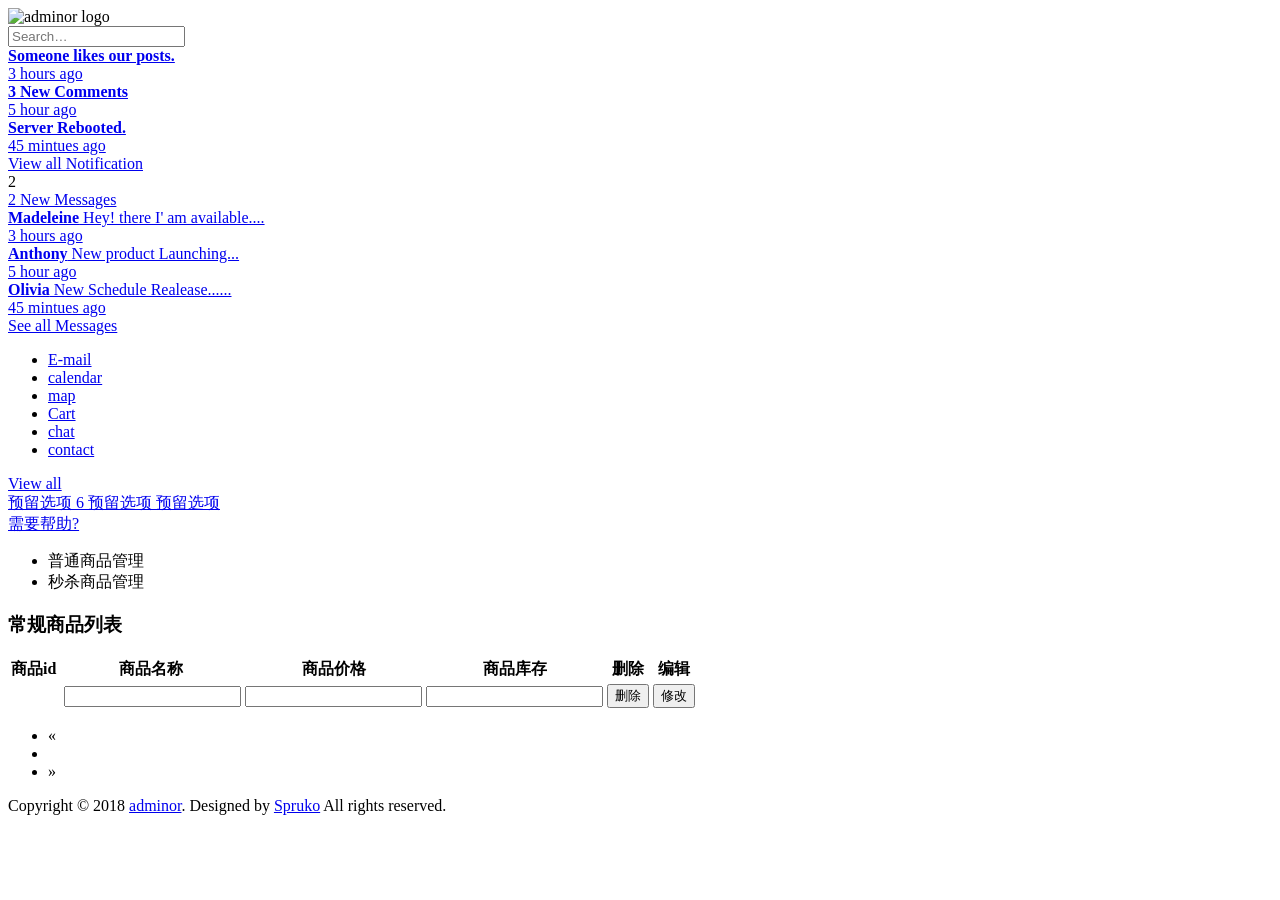
<file: src/main/resources/templates/admin/adminHome.html>
<!doctype html>
<html lang="en" dir="ltr" xmlns:th="http://www.thymeleaf.org">
<head>
    <meta charset="UTF-8">
    <meta name="viewport" content="width=device-width, initial-scale=1">
    <meta http-equiv="X-UA-Compatible" content="IE=edge">
    <meta name="msapplication-TileColor" content="#0061da">
    <meta name="theme-color" content="#1643a3">
    <meta name="apple-mobile-web-app-status-bar-style" content="black-translucent">
    <meta name="apple-mobile-web-app-capable" content="yes">
    <meta name="mobile-web-app-capable" content="yes">
    <meta name="HandheldFriendly" content="True">
    <meta name="MobileOptimized" content="320">
    <link rel="icon" href="favicon.ico" type="image/x-icon">
    <link rel="shortcut icon" type="image/x-icon" href="favicon.ico">

    <!-- Title -->
    <title>adminor – Clean & Modern Responsive Bootstrap 4 admin dashboard HTML5 Template.</title>
    <link rel="stylesheet" th:href="@{/assets/fonts/fonts/font-awesome.min.css}">

    <!-- Font Family -->
    <link th:href="@{https://fonts.googleapis.com/css?family=Lato:300,400,700,900}" rel="stylesheet">

    <!-- Sidemenu Css -->
    <link th:href="@{/assets/plugins/fullside-menu/css/style.css}" rel="stylesheet">
    <link th:href="@{/assets/plugins/fullside-menu/waves.min.css}" rel="stylesheet">

    <!-- Dashboard Css -->
    <link th:href="@{/assets/css/dashboard.css}" rel="stylesheet">

    <!-- c3.js Charts Plugin -->
    <link th:href="@{/assets/plugins/charts-c3/c3-chart.css}" rel="stylesheet">

    <!-- Custom scroll bar css-->
    <link th:href="@{/assets/plugins/scroll-bar/jquery.mCustomScrollbar.css}" rel="stylesheet">

    <!---Font icons-->
    <link th:href="@{/assets/css/icons.css}" rel="stylesheet">
    <link rel="stylesheet" th:href="@{/assets/plugins/sweet-alert/sweetalert.css}">
    <script th:src="@{/assets/plugins/sweet-alert/sweetalert.min.js}"></script>
    <!-- Dashboard js -->
    <script th:src="@{/assets/js/vendors/jquery-3.2.1.min.js}"></script>
    <script th:src="@{/assets/js/vendors/bootstrap.bundle.min.js}"></script>
    <script th:src="@{/assets/js/vendors/jquery.sparkline.min.js}"></script>
    <script th:src="@{/assets/js/vendors/selectize.min.js}"></script>
    <script th:src="@{/assets/js/vendors/selectize.min.js}"></script>
    <script th:src="@{/assets/js/vendors/circle-progress.min.js}"></script>
    <script th:src="@{/assets/plugins/rating/jquery.rating-stars.js}"></script>

    <!-- Fullside-menu Js-->
    <script th:src="@{/assets/plugins/fullside-menu/jquery.slimscroll.min.js}"></script>
    <script th:src="@{/assets/plugins/fullside-menu/waves.min.js}"></script>

    <!-- Custom scroll bar Js-->
    <script th:src="@{/assets/plugins/scroll-bar/jquery.mCustomScrollbar.concat.min.js}"></script>

    <!-- Custom Js-->
    <script th:src="@{/assets/js/custom.js}"></script>
    <script th:src="@{/assets/js/axios.js}"></script>
    <script th:src="@{/assets/js/md5.js}"></script>

    <!--dropzone的js和css文件 用于文件上传-->
    <link th:href="@{/assets/plugins/dropzone/dropzone.css}" rel="stylesheet">
    <script th:src="@{/assets/plugins/dropzone/dropzone.js}"></script>

    <script th:src="@{/assets/js/spark-md5.js}"></script>
    <script th:src="@{/assets/js/bootstrap.bundle.min.js}"></script>
    <link th:href="@{/assets/css/bootstrap.css}"/>
    <script th:src="@{https://unpkg.com/axios/dist/axios.min.js}"></script>

</head>
<body class="">
<div id="global-loader"></div>
<div class="page">
    <div class="page-main">
        <div class="app-header1 header py-1 d-flex">
            <div class="container-fluid">
                <div class="d-flex">
                    <a class="header-brand" th:href="@{/toHome}">
                        <img th:src="@{/assets/images/brand/logo.png}" class="header-brand-img"
                             alt="adminor logo">
                    </a>
                    <div class="menu-toggle-button">
                        <a class="nav-link wave-effect" href="#" id="sidebarCollapse">
                            <span class="fa fa-bars"></span>
                        </a>
                    </div>
                    <div class="d-flex order-lg-2 ml-auto header-right-icons header-search-icon">
                        <div class="p-2">
                            <form class="input-icon ">
                                <div class="input-icon-addon">
                                    <i class="fe fe-search"></i>
                                </div>
                                <input type="search" class="form-control header-search"
                                       placeholder="Search&hellip;" tabindex="1">
                            </form>
                        </div>

                        <div class="dropdown d-none d-md-flex">
                            <a class="nav-link icon full-screen-link nav-link-bg">
                                <i class="fa fa-expand" id="fullscreen-button"></i>
                            </a>
                        </div>

                        <div class="dropdown d-none d-md-flex">
                            <a class="nav-link icon" data-toggle="dropdown">
                                <i class="fa fa-bell-o"></i>
                                <span class="nav-unread bg-warning"></span>
                            </a>
                            <div class="dropdown-menu dropdown-menu-right dropdown-menu-arrow">
                                <a href="#" class="dropdown-item d-flex pb-3">
                                    <div class="notifyimg">
                                        <i class="fa fa-thumbs-o-up"></i>
                                    </div>
                                    <div>
                                        <strong>Someone likes our posts.</strong>
                                        <div class="small text-muted">3 hours ago</div>
                                    </div>
                                </a>
                                <a href="#" class="dropdown-item d-flex pb-3">
                                    <div class="notifyimg">
                                        <i class="fa fa-commenting-o"></i>
                                    </div>
                                    <div>
                                        <strong> 3 New Comments</strong>
                                        <div class="small text-muted">5 hour ago</div>
                                    </div>
                                </a>
                                <a href="#" class="dropdown-item d-flex pb-3">
                                    <div class="notifyimg">
                                        <i class="fa fa-cogs"></i>
                                    </div>
                                    <div>
                                        <strong> Server Rebooted.</strong>
                                        <div class="small text-muted">45 mintues ago</div>
                                    </div>
                                </a>
                                <div class="dropdown-divider"></div>
                                <a href="#" class="dropdown-item text-center">View all Notification</a>
                            </div>
                        </div>
                        <div class="dropdown d-none d-md-flex">
                            <a class="nav-link icon text-center" data-toggle="dropdown">
                                <i class="icon icon-speech"></i>
                                <span class=" nav-unread badge badge-info badge-pill">2</span>
                            </a>
                            <div class="dropdown-menu dropdown-menu-right dropdown-menu-arrow">
                                <a href="#" class="dropdown-item text-center">2 New Messages</a>
                                <div class="dropdown-divider"></div>
                                <a href="#" class="dropdown-item d-flex pb-3">
                                            <span class="avatar brround mr-3 align-self-center cover-image"
                                                  data-image-src="assets/images/faces/male/41.jpg"></span>
                                    <div>
                                        <strong>Madeleine</strong> Hey! there I' am available....
                                        <div class="small text-muted">3 hours ago</div>
                                    </div>
                                </a>
                                <a href="#" class="dropdown-item d-flex pb-3">
                                            <span class="avatar brround mr-3 align-self-center cover-image"
                                                  data-image-src="assets/images/faces/female/1.jpg"></span>
                                    <div>
                                        <strong>Anthony</strong> New product Launching...
                                        <div class="small text-muted">5 hour ago</div>
                                    </div>
                                </a>
                                <a href="#" class="dropdown-item d-flex pb-3">
                                            <span class="avatar brround mr-3 align-self-center cover-image"
                                                  data-image-src="assets/images/faces/female/18.jpg"></span>
                                    <div>
                                        <strong>Olivia</strong> New Schedule Realease......
                                        <div class="small text-muted">45 mintues ago</div>
                                    </div>
                                </a>
                                <div class="dropdown-divider"></div>
                                <a href="#" class="dropdown-item text-center">See all Messages</a>
                            </div>
                        </div>
                        <div class="dropdown d-none d-md-flex ">
                            <a class="nav-link icon " data-toggle="dropdown">
                                <i class="fe fe-grid floating"></i>
                            </a>
                            <div class="dropdown-menu dropdown-menu-right dropdown-menu-arrow">
                                <ul class="drop-icon-wrap p-1">
                                    <li>
                                        <a href="email.html" class="drop-icon-item">
                                            <i class="fe fe-mail text-dark"></i>
                                            <span class="block"> E-mail</span>
                                        </a>
                                    </li>
                                    <li>
                                        <a href="calendar2.html" class="drop-icon-item">
                                            <i class="fe fe-calendar text-dark"></i>
                                            <span class="block">calendar</span>
                                        </a>
                                    </li>
                                    <li>
                                        <a href="maps.html" class="drop-icon-item">
                                            <i class="fe fe-map-pin text-dark"></i>
                                            <span class="block">map</span>
                                        </a>
                                    </li>
                                    <li>
                                        <a href="cart.html" class="drop-icon-item">
                                            <i class="fe fe-shopping-cart text-dark"></i>
                                            <span class="block">Cart</span>
                                        </a>
                                    </li>
                                    <li>
                                        <a href="chat.html" class="drop-icon-item">
                                            <i class="fe fe-message-square text-dark"></i>
                                            <span class="block">chat</span>
                                        </a>
                                    </li>
                                    <li>
                                        <a href="profile.html" class="drop-icon-item">
                                            <i class="fe fe-phone-outgoing text-dark"></i>
                                            <span class="block">contact</span>
                                        </a>
                                    </li>
                                </ul>
                                <div class="dropdown-divider"></div>
                                <a href="#" class="dropdown-item text-center">View all</a>
                            </div>
                        </div>
                        <div class="dropdown text-center selector">
                            <a href="#" class="nav-link leading-none" data-toggle="dropdown">
<!--                                        <span id="head_img_1" class="avatar avatar-sm brround"-->
<!--                                              th:style="'background-image: url(' + ${loginUser.headImg} + ')'"></span>-->
                            </a>
                            <div class="dropdown-menu dropdown-menu-right dropdown-menu-arrow ">
                                <div class="text-center">
<!--                                    <a href="#" class="dropdown-item text-center font-weight-sembold user"-->
<!--                                       data-toggle="dropdown" th:text="${loginUser.username}"></a>-->
<!--                                    <span class="text-center user-semi-title text-dark"-->
<!--                                          th:text="${loginUser.email}"></span>-->
                                    <div class="dropdown-divider"></div>
                                </div>
<!--                                <a class="dropdown-item" th:href="@{'/user/getLoginUserInfo'}">-->
<!--                                    <i class="dropdown-icon mdi mdi-account-outline"></i> 个人中心-->
                                </a>
                                <a class="dropdown-item" href="#">
                                    <i class="dropdown-icon  mdi mdi-settings"></i> 预留选项
                                </a>
                                <a class="dropdown-item" href="#">
                                    <span class="float-right"><span class="badge badge-primary">6</span></span>
                                    <i class="dropdown-icon mdi  mdi-message-outline"></i> 预留选项
                                </a>
                                <a class="dropdown-item" href="#">
                                    <i class="dropdown-icon mdi mdi-comment-check-outline"></i> 预留选项
                                </a>
                                <div class="dropdown-divider"></div>
                                <a class="dropdown-item" href="#">
                                    <i class="dropdown-icon mdi mdi-compass-outline"></i> 需要帮助?
                                </a>
<!--                                <a class="dropdown-item" th:href="@{/user/logout}">-->
<!--                                    <i class="dropdown-icon mdi  mdi-logout-variant"></i> 登出-->
                                </a>
                            </div>
                        </div>
                    </div>
                </div>
            </div>
        </div>
        <div class="wrapper">
            <!-- Sidebar Holder -->
            <nav id="sidebar" class="nav-sidebar">
                <ul class="list-unstyled components" id="accordion">
                    <div class="user-profile">
                        <div class="dropdown user-pro-body">
                            <div>
                                <!-- <img th:src="@{${session.loginUser.headImg}}" alt="user-img" class="img-circle">-->
<!--                                <span class="avatar avatar-sm brround"-->
<!--                                      th:style="'background-image: url(' + ${loginUser.headImg} + ')'"></span>-->
                            </div>
<!--                            <div class="mb-2"><a href="#" class="" data-toggle="" aria-haspopup="true"-->
<!--                                                 aria-expanded="false"> <span class="font-weight-semibold"-->
<!--                                                                              th:text="${loginUser.username}"></span>-->
<!--                            </a>-->
<!--                                <br><span class="text-gray" th:text="${loginUser.email}"></span>-->
<!--                            </div>-->
                        </div>
                    </div>

                    <li class="">
                        <a th:href="@{/toGoodsManagement}" class="wave-effect">
                            <i class="fa fa-desktop mr-2"></i> 普通商品管理
                        </a>
                    </li>
                    <li class="">
                        <a th:href="@{/admin/secondKillGoodsManagement}" class="wave-effect">
                            <i class="fa fa-snowflake-o mr-2"></i> 秒杀商品管理
                        </a>
                    </li>
                </ul>
            </nav>
            <div class="col-lg-12 col-xl-8">
                <div class="card">
                    <div class="card-header">
                        <h3 class="card-title">常规商品列表</h3>
                    </div>
                    <div>
                        <div class="table-responsive border-top">
                            <table class="table card-table table-striped table-vcenter">
                                <thead>
                                <tr>
                                    <th>商品id</th>
                                    <th colspan="2">商品名称</th>
                                    <th>商品价格</th>
                                    <th>商品库存</th>
                                    <th>删除</th>
                                    <th>编辑</th>
                                </tr>
                                </thead>
                                <tbody>
                                <tr th:each="goods : ${session.goodsList}">
                                    <td th:text="${goods.id}"></td>
                                    <input type="hidden" id="goodsId" th:value="${goods.id}">
                                    <td><span class="avatar brround" th:style="'background-image: url(' + ${goods.img} + ')'"></span></td>
                                    <td><label>
                                        <input th:value="${goods.name}" th:id="'name-' + ${goods.id}">
                                        <input type="hidden" th:value="${goods.name}" th:id="'originalGoodsName-' + ${goods.id}">
                                    </label></td>
                                    <td><label>
                                        <input th:text="${goods.price}" th:id="'price-' + ${goods.id}">
                                        <input type="hidden" th:value="${goods.price}" th:id="'originalGoodsPrice-' + ${goods.id}">
                                    </label></td>
                                    <td><label>
                                        <input th:value="${goods.inventory}" th:id="'inventory-' + ${goods.id}">
                                        <input type="hidden" th:value="${goods.inventory}" th:id="'originalGoodsInventory-' + ${goods.id}">
                                    </label></td>
                                    <td class="w-1"><button id="goodsDelete" class="icon" type="button" th:attr="onclick='deleteGoods(' + ${goods.id} + ')'">删除</button></td>
                                    <td class="w-1"><button id="goodsEdit" class="icon" type="button" th:attr="onclick='updateGoods(' + ${goods.id} + ')'">修改</button></td>
                                </tr>
                                </tbody>
                            </table>
                            <div class="pagination">
                                <ul class="pagination">
                                    <li th:classappend="${session.currentPageOfGoods > 0 ? 'page-item' : 'page-item disabled'}">
                                        <a th:href="@{/order/myOrder(page=${session.currentPageOfGoods - 1}, size=${session.size})}" class="page-link">&laquo;</a>
                                    </li>
                                    <li th:each="i : ${#numbers.sequence(0, session.totalPagesOfGoods - 1)}"
                                        th:classappend="${session.currentPageOfGoods == i ? 'page-item active' : 'page-item'}">
                                        <a th:href="@{/order/myOrder(page=${i}, size=${session.size})}" class="page-link" th:text="${i + 1}"></a>
                                    </li>
                                    <li th:classappend="${session.currentPageOfGoods < session.totalPagesOfGoods - 1 ? 'page-item' : 'page-item disabled'}">
                                        <a th:href="@{/order/myOrder(page=${session.currentPageOfGoods + 1}, size=${session.size})}" class="page-link">&raquo;</a>
                                    </li>
                                </ul>
                            </div>
                        </div>
                    </div>
                </div>
            </div>
        </div>
    </div>

    <!--footer-->
    <footer class="footer">
        <div class="container">
            <div class="row align-items-center flex-row-reverse">
                <div class="col-lg-12 col-sm-12 mt-3 mt-lg-0 text-center">
                    Copyright © 2018 <a href="http://www.bootstrapmb.com/" title="bootstrapmb">adminor</a>.
                    Designed by <a href="#">Spruko</a> All rights reserved.
                </div>
            </div>
        </div>
    </footer>
    <!-- End Footer-->
</div>

<!-- Back to top -->
<a href="#top" id="back-to-top" style="display: inline;"><i class="fa fa-angle-up"></i></a>
<!--删除普通商品的异步请求-->
<script>
     function deleteGoods(goodsId){
        // let goodsId = document.getElementById('goodsId').value;
        console.log("deleteGoods执行");
        axios({
            method: 'GET',
            url: '/admin/deleteGoods/' + goodsId
        }).then(function (response) {
            if (response.data.status === 'SUCCESS') {
                swal(response.data.message, '', 'success');
            } else {
                swal(response.data.message, '', 'error');
            }
            location.href = '/admin/getGoodsInfo';
        })
    }
</script>
<!--修改普通商品的异步请求-->
<script>
    function updateGoods(goodsId){
        let goodsName = document.getElementById('goodsName-' + goodsId);
        let goodsPrice = document.getElementById('price-' + goodsId);
        let goodsInventory = document.getElementById('inventory-' + goodsId);
        let originalGoodsName = document.getElementById('originalGoodsName-' + goodsId);
        let originalGoodsPrice = document.getElementById('originalGoodsPrice-' + goodsId);
        let originalGoodsInventory = document.getElementById('originalGoodsInventory-' + goodsId);

        if(goodsName == originalGoodsName && goodsPrice == originalGoodsPrice && goodsInventory == originalGoodsInventory){
            swal('当前无修改', '', 'warning');
            return;
        }
        let goods = {
            id: goodsId,
            name: goodsName,
            price: goodsPrice,
            inventory: goodsInventory
        };
        axios({
            method: 'POST',
            url: '/admin/updateGoodsInfo',
            data: goods
        }).then(function (response) {
            if (response.data.status === 'SUCCESS') {
                swal(response.data.message, '', 'success');
            } else {
                swal(response.data.message, '', 'error');
            }
            location.href = '/admin/getGoodsInfo';
        })
    }
</script>
</body>
</html>
</file>
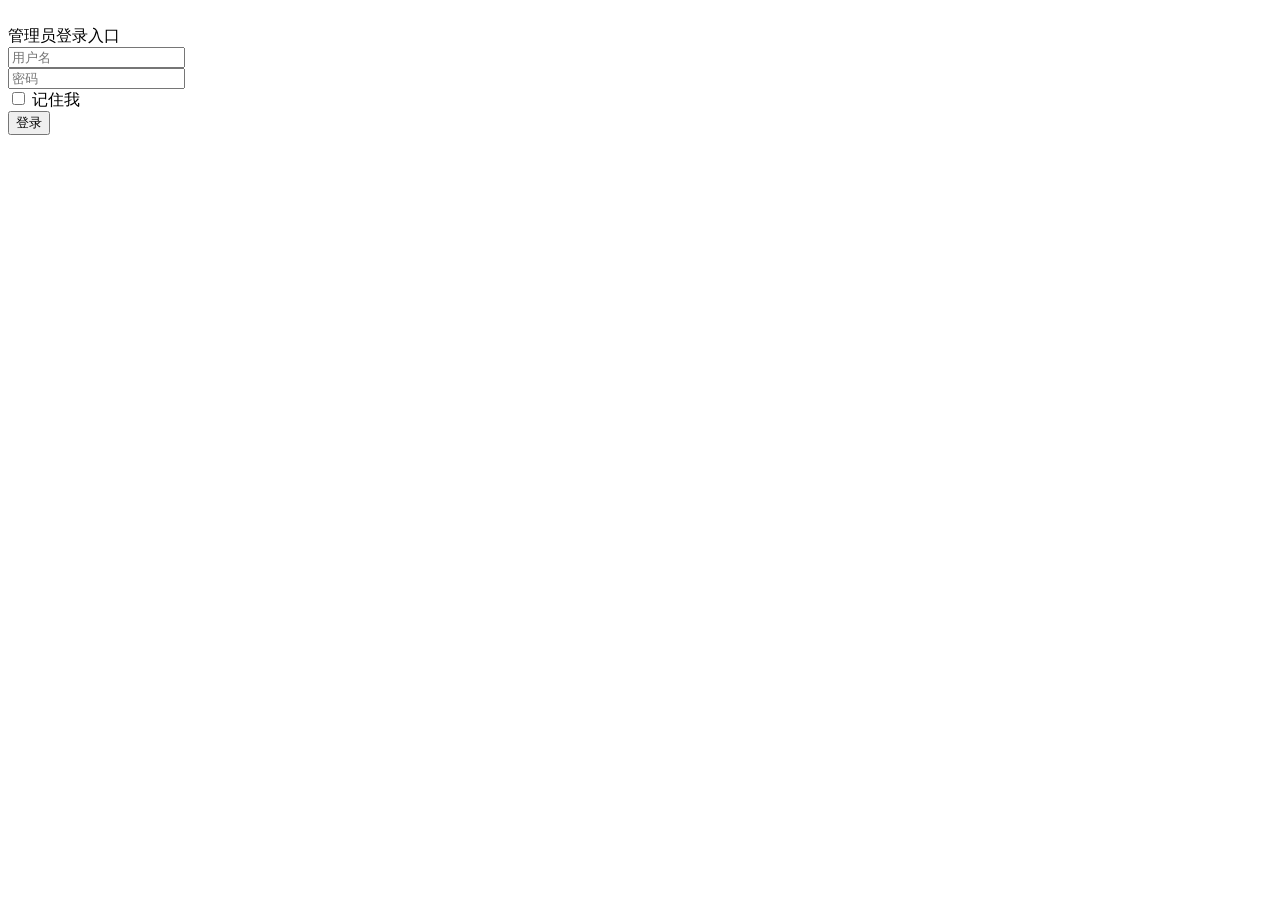
<file: src/main/resources/templates/admin/adminLogin.html>
<!doctype html>
<html lang="en" dir="ltr" xmlns:th="http://www.thymeleaf.org">
<head>
    <meta charset="UTF-8">
    <meta name="viewport" content="width=device-width, initial-scale=1">
    <meta http-equiv="X-UA-Compatible" content="IE=edge">
    <meta name="msapplication-TileColor" content="#0061da">
    <meta name="theme-color" content="#1643a3">
    <meta name="apple-mobile-web-app-status-bar-style" content="black-translucent">
    <meta name="apple-mobile-web-app-capable" content="yes">
    <meta name="mobile-web-app-capable" content="yes">
    <meta name="HandheldFriendly" content="True">
    <meta name="MobileOptimized" content="320">
    <link rel="icon" th:href="favicon.ico" type="image/x-icon">
    <link rel="shortcut icon" type="image/x-icon" href="favicon.ico">

    <!-- Title -->
    <title>adminor – Clean & Modern Responsive Bootstrap 4 admin dashboard HTML5 Template.</title>

    <link rel="stylesheet" th:href="@{/assets/fonts/fonts/font-awesome.min.css}">

    <!-- Font Family -->
    <link th:href="@{https://fonts.googleapis.com/css?family=Lato:300,400,700,900}" rel="stylesheet">

    <!-- Sidemenu Css -->
    <link th:href="@{/assets/plugins/fullside-menu/css/style.css}" rel="stylesheet">
    <link th:href="@{/assets/plugins/fullside-menu/waves.min.css}" rel="stylesheet">

    <!-- Dashboard Css -->
    <link th:href="@{/assets/css/dashboard.css}" rel="stylesheet">

    <!-- c3.js Charts Plugin -->
    <link th:href="@{/assets/plugins/charts-c3/c3-chart.css}" rel="stylesheet">

    <!-- Custom scroll bar css-->
    <link th:href="@{/assets/plugins/scroll-bar/jquery.mCustomScrollbar.css}" rel="stylesheet">

    <!---Font icons-->
    <link th:href="@{/assets/css/icons.css}" rel="stylesheet">
    <link rel="stylesheet" th:href="@{/assets/plugins/sweet-alert/sweetalert.css}">
    <script th:src="@{/assets/plugins/sweet-alert/sweetalert.min.js}"></script>
    <!-- Dashboard js -->
    <script th:src="@{/assets/js/vendors/jquery-3.2.1.min.js}"></script>
    <script th:src="@{/assets/js/vendors/bootstrap.bundle.min.js}"></script>
    <script th:src="@{/assets/js/vendors/jquery.sparkline.min.js}"></script>
    <script th:src="@{/assets/js/vendors/selectize.min.js}"></script>
    <script th:src="@{/assets/js/vendors/selectize.min.js}"></script>
    <script th:src="@{/assets/js/vendors/circle-progress.min.js}"></script>
    <script th:src="@{/assets/plugins/rating/jquery.rating-stars.js}"></script>

    <!-- Fullside-menu Js-->
    <script th:src="@{/assets/plugins/fullside-menu/jquery.slimscroll.min.js}"></script>
    <script th:src="@{/assets/plugins/fullside-menu/waves.min.js}"></script>

    <!-- Custom scroll bar Js-->
    <script th:src="@{/assets/plugins/scroll-bar/jquery.mCustomScrollbar.concat.min.js}"></script>

    <!-- Custom Js-->
    <script th:src="@{/assets/js/custom.js}"></script>
    <script th:src="@{/assets/js/axios.js}"></script>
    <script th:src="@{/assets/js/md5.js}"></script>
</head>
<body>
<div class="login-img">
    <div id="global-loader"></div>
    <div class="page">
        <div class="page-single">
            <div class="container">
                <div class="row authentication">
                    <div class="col col-login mx-auto">
                        <div class="text-center mb-6">
                            <img th:src="@{/assets/images/brand/logo.png}" class="h-8" alt="">
                        </div>
                        <form class="card" method="post" th:action="@{/admin/doLogin}" id="login-form">
                            <div class="card-body p-6 ">
                                <div class="card-title text-center">管理员登录入口</div>
                                <div class="input-icon form-group wrap-input">
											<span class="input-icon-addon search-icon">
												<i class="mdi mdi-account"></i>
											</span>
                                    <input type="text" class="form-control" id="adminName" placeholder="用户名" name="adminName">
                                </div>
                                <div class="input-icon form-group wrap-input">
											<span class="input-icon-addon search-icon">
												<i class="zmdi zmdi-lock"></i>
											</span>
                                    <input type="password" class="form-control mb-0" id="password" placeholder="密码" name="password">
<!--                                    <label class="form-label">-->
<!--                                        <a th:href="@{/toForgetPassword}" class="float-right small">忘记密码</a>-->
<!--                                    </label>-->
                                </div>
                                <div class="form-group mt-5">
                                    <label class="custom-control custom-checkbox">
                                        <input type="checkbox" class="custom-control-input">
                                        <span class="custom-control-label">记住我</span>
                                    </label>
                                </div>
                                <div class="form-footer">
                                    <button type="submit" class="btn btn-primary btn-block">登录</button>
                                </div>
<!--                                <div class="text-center text-muted mt-3">-->
<!--                                    没有账户? <a th:href="@{/toRegister}">注册</a>-->
<!--                                </div>-->
                            </div>
                        </form>
                    </div>
                </div>
            </div>
        </div>
    </div>
</div>
<script th:if="${fail != null}">
    swal('用户名或者密码不正确, 请检查', '', 'error');
</script>
<script>
    let loginFormElement = document.getElementById('login-form');
    loginFormElement.onsubmit = function (){
        let passwordElement = document.getElementById('password');
        passwordElement.value = b64_md5(passwordElement.value);
        return true;
    }
</script>
</body>
</html>
</file>
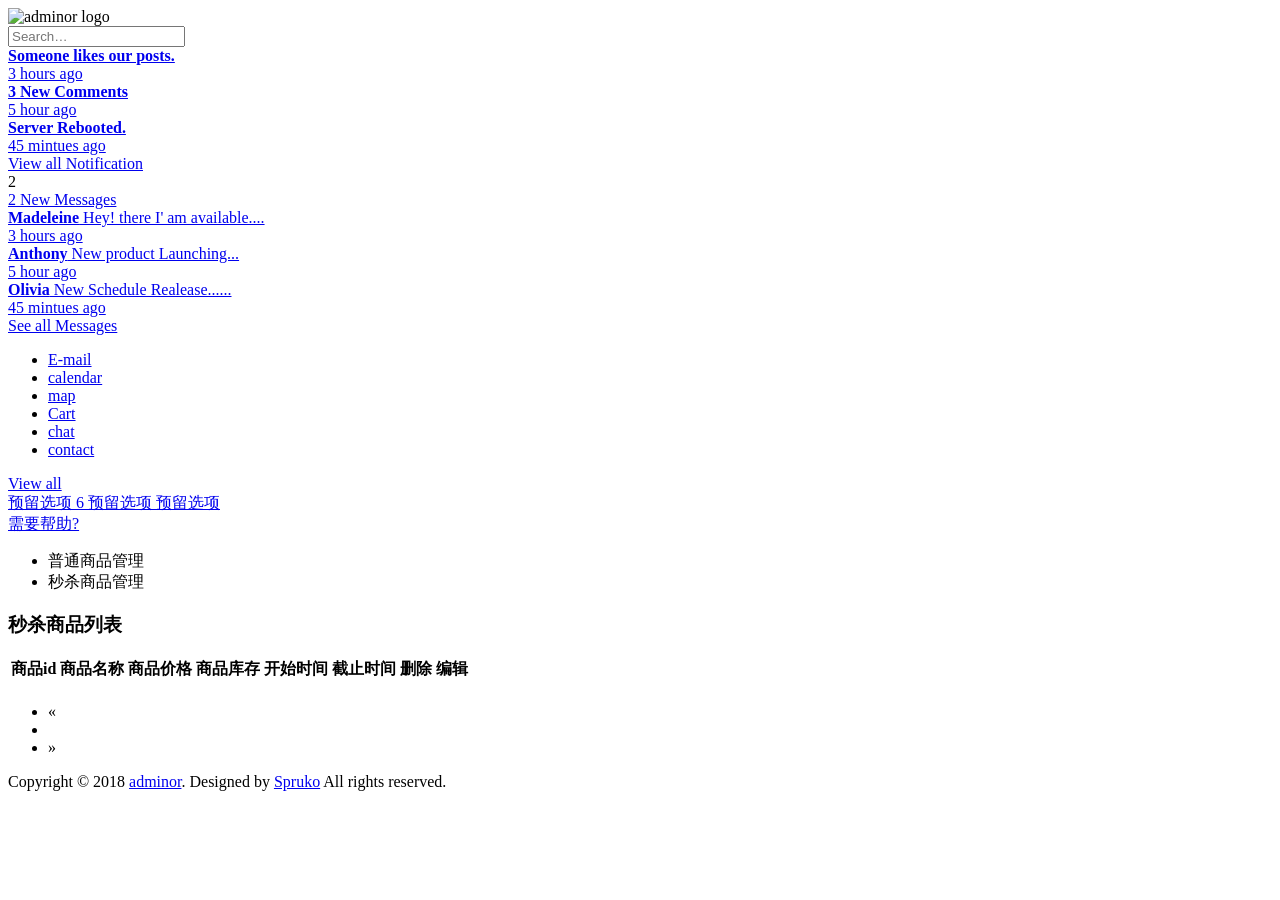
<file: src/main/resources/templates/admin/adminSecondKillHome.html>
<!doctype html>
<html lang="en" dir="ltr" xmlns:th="http://www.thymeleaf.org">
<head>
    <meta charset="UTF-8">
    <meta name="viewport" content="width=device-width, initial-scale=1">
    <meta http-equiv="X-UA-Compatible" content="IE=edge">
    <meta name="msapplication-TileColor" content="#0061da">
    <meta name="theme-color" content="#1643a3">
    <meta name="apple-mobile-web-app-status-bar-style" content="black-translucent">
    <meta name="apple-mobile-web-app-capable" content="yes">
    <meta name="mobile-web-app-capable" content="yes">
    <meta name="HandheldFriendly" content="True">
    <meta name="MobileOptimized" content="320">
    <link rel="icon" href="favicon.ico" type="image/x-icon">
    <link rel="shortcut icon" type="image/x-icon" href="favicon.ico">

    <!-- Title -->
    <title>adminor – Clean & Modern Responsive Bootstrap 4 admin dashboard HTML5 Template.</title>
    <link rel="stylesheet" th:href="@{/assets/fonts/fonts/font-awesome.min.css}">

    <!-- Font Family -->
    <link th:href="@{https://fonts.googleapis.com/css?family=Lato:300,400,700,900}" rel="stylesheet">

    <!-- Sidemenu Css -->
    <link th:href="@{/assets/plugins/fullside-menu/css/style.css}" rel="stylesheet">
    <link th:href="@{/assets/plugins/fullside-menu/waves.min.css}" rel="stylesheet">

    <!-- Dashboard Css -->
    <link th:href="@{/assets/css/dashboard.css}" rel="stylesheet">

    <!-- c3.js Charts Plugin -->
    <link th:href="@{/assets/plugins/charts-c3/c3-chart.css}" rel="stylesheet">

    <!-- Custom scroll bar css-->
    <link th:href="@{/assets/plugins/scroll-bar/jquery.mCustomScrollbar.css}" rel="stylesheet">

    <!---Font icons-->
    <link th:href="@{/assets/css/icons.css}" rel="stylesheet">
    <link rel="stylesheet" th:href="@{/assets/plugins/sweet-alert/sweetalert.css}">
    <script th:src="@{/assets/plugins/sweet-alert/sweetalert.min.js}"></script>
    <!-- Dashboard js -->
    <script th:src="@{/assets/js/vendors/jquery-3.2.1.min.js}"></script>
    <script th:src="@{/assets/js/vendors/bootstrap.bundle.min.js}"></script>
    <script th:src="@{/assets/js/vendors/jquery.sparkline.min.js}"></script>
    <script th:src="@{/assets/js/vendors/selectize.min.js}"></script>
    <script th:src="@{/assets/js/vendors/selectize.min.js}"></script>
    <script th:src="@{/assets/js/vendors/circle-progress.min.js}"></script>
    <script th:src="@{/assets/plugins/rating/jquery.rating-stars.js}"></script>

    <!-- Fullside-menu Js-->
    <script th:src="@{/assets/plugins/fullside-menu/jquery.slimscroll.min.js}"></script>
    <script th:src="@{/assets/plugins/fullside-menu/waves.min.js}"></script>

    <!-- Custom scroll bar Js-->
    <script th:src="@{/assets/plugins/scroll-bar/jquery.mCustomScrollbar.concat.min.js}"></script>

    <!-- Custom Js-->
    <script th:src="@{/assets/js/custom.js}"></script>
    <script th:src="@{/assets/js/axios.js}"></script>
    <script th:src="@{/assets/js/md5.js}"></script>

    <!--dropzone的js和css文件 用于文件上传-->
    <link th:href="@{/assets/plugins/dropzone/dropzone.css}" rel="stylesheet">
    <script th:src="@{/assets/plugins/dropzone/dropzone.js}"></script>

    <script th:src="@{/assets/js/spark-md5.js}"></script>
    <script th:src="@{/assets/js/bootstrap.bundle.min.js}"></script>
    <link th:href="@{/assets/css/bootstrap.css}"/>

</head>
<body class="">
<div id="global-loader"></div>
<div class="page">
    <div class="page-main">
        <div class="app-header1 header py-1 d-flex">
            <div class="container-fluid">
                <div class="d-flex">
                    <a class="header-brand" th:href="@{/toHome}">
                        <img th:src="@{/assets/images/brand/logo.png}" class="header-brand-img"
                             alt="adminor logo">
                    </a>
                    <div class="menu-toggle-button">
                        <a class="nav-link wave-effect" href="#" id="sidebarCollapse">
                            <span class="fa fa-bars"></span>
                        </a>
                    </div>
                    <div class="d-flex order-lg-2 ml-auto header-right-icons header-search-icon">
                        <div class="p-2">
                            <form class="input-icon ">
                                <div class="input-icon-addon">
                                    <i class="fe fe-search"></i>
                                </div>
                                <input type="search" class="form-control header-search"
                                       placeholder="Search&hellip;" tabindex="1">
                            </form>
                        </div>

                        <div class="dropdown d-none d-md-flex">
                            <a class="nav-link icon full-screen-link nav-link-bg">
                                <i class="fa fa-expand" id="fullscreen-button"></i>
                            </a>
                        </div>

                        <div class="dropdown d-none d-md-flex">
                            <a class="nav-link icon" data-toggle="dropdown">
                                <i class="fa fa-bell-o"></i>
                                <span class="nav-unread bg-warning"></span>
                            </a>
                            <div class="dropdown-menu dropdown-menu-right dropdown-menu-arrow">
                                <a href="#" class="dropdown-item d-flex pb-3">
                                    <div class="notifyimg">
                                        <i class="fa fa-thumbs-o-up"></i>
                                    </div>
                                    <div>
                                        <strong>Someone likes our posts.</strong>
                                        <div class="small text-muted">3 hours ago</div>
                                    </div>
                                </a>
                                <a href="#" class="dropdown-item d-flex pb-3">
                                    <div class="notifyimg">
                                        <i class="fa fa-commenting-o"></i>
                                    </div>
                                    <div>
                                        <strong> 3 New Comments</strong>
                                        <div class="small text-muted">5 hour ago</div>
                                    </div>
                                </a>
                                <a href="#" class="dropdown-item d-flex pb-3">
                                    <div class="notifyimg">
                                        <i class="fa fa-cogs"></i>
                                    </div>
                                    <div>
                                        <strong> Server Rebooted.</strong>
                                        <div class="small text-muted">45 mintues ago</div>
                                    </div>
                                </a>
                                <div class="dropdown-divider"></div>
                                <a href="#" class="dropdown-item text-center">View all Notification</a>
                            </div>
                        </div>
                        <div class="dropdown d-none d-md-flex">
                            <a class="nav-link icon text-center" data-toggle="dropdown">
                                <i class="icon icon-speech"></i>
                                <span class=" nav-unread badge badge-info badge-pill">2</span>
                            </a>
                            <div class="dropdown-menu dropdown-menu-right dropdown-menu-arrow">
                                <a href="#" class="dropdown-item text-center">2 New Messages</a>
                                <div class="dropdown-divider"></div>
                                <a href="#" class="dropdown-item d-flex pb-3">
                                            <span class="avatar brround mr-3 align-self-center cover-image"
                                                  data-image-src="assets/images/faces/male/41.jpg"></span>
                                    <div>
                                        <strong>Madeleine</strong> Hey! there I' am available....
                                        <div class="small text-muted">3 hours ago</div>
                                    </div>
                                </a>
                                <a href="#" class="dropdown-item d-flex pb-3">
                                            <span class="avatar brround mr-3 align-self-center cover-image"
                                                  data-image-src="assets/images/faces/female/1.jpg"></span>
                                    <div>
                                        <strong>Anthony</strong> New product Launching...
                                        <div class="small text-muted">5 hour ago</div>
                                    </div>
                                </a>
                                <a href="#" class="dropdown-item d-flex pb-3">
                                            <span class="avatar brround mr-3 align-self-center cover-image"
                                                  data-image-src="assets/images/faces/female/18.jpg"></span>
                                    <div>
                                        <strong>Olivia</strong> New Schedule Realease......
                                        <div class="small text-muted">45 mintues ago</div>
                                    </div>
                                </a>
                                <div class="dropdown-divider"></div>
                                <a href="#" class="dropdown-item text-center">See all Messages</a>
                            </div>
                        </div>
                        <div class="dropdown d-none d-md-flex ">
                            <a class="nav-link icon " data-toggle="dropdown">
                                <i class="fe fe-grid floating"></i>
                            </a>
                            <div class="dropdown-menu dropdown-menu-right dropdown-menu-arrow">
                                <ul class="drop-icon-wrap p-1">
                                    <li>
                                        <a href="email.html" class="drop-icon-item">
                                            <i class="fe fe-mail text-dark"></i>
                                            <span class="block"> E-mail</span>
                                        </a>
                                    </li>
                                    <li>
                                        <a href="calendar2.html" class="drop-icon-item">
                                            <i class="fe fe-calendar text-dark"></i>
                                            <span class="block">calendar</span>
                                        </a>
                                    </li>
                                    <li>
                                        <a href="maps.html" class="drop-icon-item">
                                            <i class="fe fe-map-pin text-dark"></i>
                                            <span class="block">map</span>
                                        </a>
                                    </li>
                                    <li>
                                        <a href="cart.html" class="drop-icon-item">
                                            <i class="fe fe-shopping-cart text-dark"></i>
                                            <span class="block">Cart</span>
                                        </a>
                                    </li>
                                    <li>
                                        <a href="chat.html" class="drop-icon-item">
                                            <i class="fe fe-message-square text-dark"></i>
                                            <span class="block">chat</span>
                                        </a>
                                    </li>
                                    <li>
                                        <a href="profile.html" class="drop-icon-item">
                                            <i class="fe fe-phone-outgoing text-dark"></i>
                                            <span class="block">contact</span>
                                        </a>
                                    </li>
                                </ul>
                                <div class="dropdown-divider"></div>
                                <a href="#" class="dropdown-item text-center">View all</a>
                            </div>
                        </div>
                        <div class="dropdown text-center selector">
                            <a href="#" class="nav-link leading-none" data-toggle="dropdown">
                                <!--                                        <span id="head_img_1" class="avatar avatar-sm brround"-->
                                <!--                                              th:style="'background-image: url(' + ${loginUser.headImg} + ')'"></span>-->
                            </a>
                            <div class="dropdown-menu dropdown-menu-right dropdown-menu-arrow ">
                                <div class="text-center">
                                    <!--                                    <a href="#" class="dropdown-item text-center font-weight-sembold user"-->
                                    <!--                                       data-toggle="dropdown" th:text="${loginUser.username}"></a>-->
                                    <!--                                    <span class="text-center user-semi-title text-dark"-->
                                    <!--                                          th:text="${loginUser.email}"></span>-->
                                    <div class="dropdown-divider"></div>
                                </div>
                                <!--                                <a class="dropdown-item" th:href="@{'/user/getLoginUserInfo'}">-->
                                <!--                                    <i class="dropdown-icon mdi mdi-account-outline"></i> 个人中心-->
                                </a>
                                <a class="dropdown-item" href="#">
                                    <i class="dropdown-icon  mdi mdi-settings"></i> 预留选项
                                </a>
                                <a class="dropdown-item" href="#">
                                    <span class="float-right"><span class="badge badge-primary">6</span></span>
                                    <i class="dropdown-icon mdi  mdi-message-outline"></i> 预留选项
                                </a>
                                <a class="dropdown-item" href="#">
                                    <i class="dropdown-icon mdi mdi-comment-check-outline"></i> 预留选项
                                </a>
                                <div class="dropdown-divider"></div>
                                <a class="dropdown-item" href="#">
                                    <i class="dropdown-icon mdi mdi-compass-outline"></i> 需要帮助?
                                </a>
                                <!--                                <a class="dropdown-item" th:href="@{/user/logout}">-->
                                <!--                                    <i class="dropdown-icon mdi  mdi-logout-variant"></i> 登出-->
                                </a>
                            </div>
                        </div>
                    </div>
                </div>
            </div>
        </div>
        <div class="wrapper">
            <!-- Sidebar Holder -->
            <nav id="sidebar" class="nav-sidebar">
                <ul class="list-unstyled components" id="accordion">
                    <div class="user-profile">
                        <div class="dropdown user-pro-body">
                            <div>
                                <!-- <img th:src="@{${session.loginUser.headImg}}" alt="user-img" class="img-circle">-->
                                <!--                                <span class="avatar avatar-sm brround"-->
                                <!--                                      th:style="'background-image: url(' + ${loginUser.headImg} + ')'"></span>-->
                            </div>
                            <!--                            <div class="mb-2"><a href="#" class="" data-toggle="" aria-haspopup="true"-->
                            <!--                                                 aria-expanded="false"> <span class="font-weight-semibold"-->
                            <!--                                                                              th:text="${loginUser.username}"></span>-->
                            <!--                            </a>-->
                            <!--                                <br><span class="text-gray" th:text="${loginUser.email}"></span>-->
                            <!--                            </div>-->
                        </div>
                    </div>

                    <li class="">
                        <a th:href="@{/toGoodsManagement}" class="wave-effect">
                            <i class="fa fa-desktop mr-2"></i> 普通商品管理
                        </a>
                    </li>
                    <li class="">
                        <a th:href="@{/admin/secondKillGoodsManagement}" class="wave-effect">
                            <i class="fa fa-snowflake-o mr-2"></i> 秒杀商品管理
                        </a>
                    </li>
                </ul>
            </nav>
            <div class="col-lg-12 col-xl-8">
                <div class="card">
                    <div class="card-header">
                        <h3 class="card-title">秒杀商品列表</h3>
                    </div>
                    <div>
                        <div class="table-responsive border-top">
                            <table class="table card-table table-striped table-vcenter">
                                <thead>
                                <tr>
                                    <th>商品id</th>
                                    <th colspan="2">商品名称</th>
                                    <th>商品价格</th>
                                    <th>商品库存</th>
                                    <th>开始时间</th>
                                    <th>截止时间</th>
                                    <th>删除</th>
                                    <th>编辑</th>
                                </tr>
                                </thead>
                                <tbody>
                                <tr th:each="goods : ${goodsSecondKillGoodsDTOList}">
                                    <td th:text="${goods.secondKillGoods.id}"></td>

                                    <td><span class="avatar brround" th:style="'background-image: url(' + ${goods.goods.img} + ')'"></span></td>
                                    <td th:text="${goods.goods.name}"></td>
                                    <td th:text="${goods.goods.price}"></td>
                                    <td th:text="${goods.secondKillGoods.inventory}"></td>
                                    <td th:text="${#dates.format(goods.secondKillGoods.startTime, 'yyyy-MM-dd HH:mm:ss')}"></td>
                                    <td th:text="${#dates.format(goods.secondKillGoods.endTime, 'yyyy-MM-dd HH:mm:ss')}"></td>
                                    <td class="w-1"><a href="#" class="icon"><i class="fa fa-trash-o text-danger"></i></a></td>
                                    <td class="w-1"><a href="#" class="icon"><i class="fa fa-edit" data-toggle="tooltip" title="fa fa-edit"></i></a></td>

                                </tr>
                                </tbody>
                            </table>
                            <div class="pagination">
                                <ul class="pagination">
                                    <li th:classappend="${currentPage > 0 ? 'page-item' : 'page-item disabled'}">
                                        <a th:href="@{/admin/secondKillGoodsManagement(page=${currentPage - 1}, size=${size})}" class="page-link">&laquo;</a>
                                    </li>
                                    <li th:each="i : ${#numbers.sequence(0, totalPages - 1)}"
                                        th:classappend="${currentPage == i ? 'page-item active' : 'page-item'}">
                                        <a th:href="@{/admin/secondKillGoodsManagement(page=${i}, size=${size})}" class="page-link" th:text="${i + 1}"></a>
                                    </li>
                                    <li th:classappend="${currentPage < totalPages - 1 ? 'page-item' : 'page-item disabled'}">
                                        <a th:href="@{/admin/secondKillGoodsManagement(page=${currentPage + 1}, size=${size})}" class="page-link">&raquo;</a>
                                    </li>
                                </ul>
                            </div>
                        </div>
                    </div>
                </div>
            </div>

        </div>
    </div>

    <!--footer-->
    <footer class="footer">
        <div class="container">
            <div class="row align-items-center flex-row-reverse">
                <div class="col-lg-12 col-sm-12 mt-3 mt-lg-0 text-center">
                    Copyright © 2018 <a href="http://www.bootstrapmb.com/" title="bootstrapmb">adminor</a>.
                    Designed by <a href="#">Spruko</a> All rights reserved.
                </div>
            </div>
        </div>
    </footer>
    <!-- End Footer-->
</div>

<!-- Back to top -->
<a href="#top" id="back-to-top" style="display: inline;"><i class="fa fa-angle-up"></i></a>



</body>
</html>
</file>
